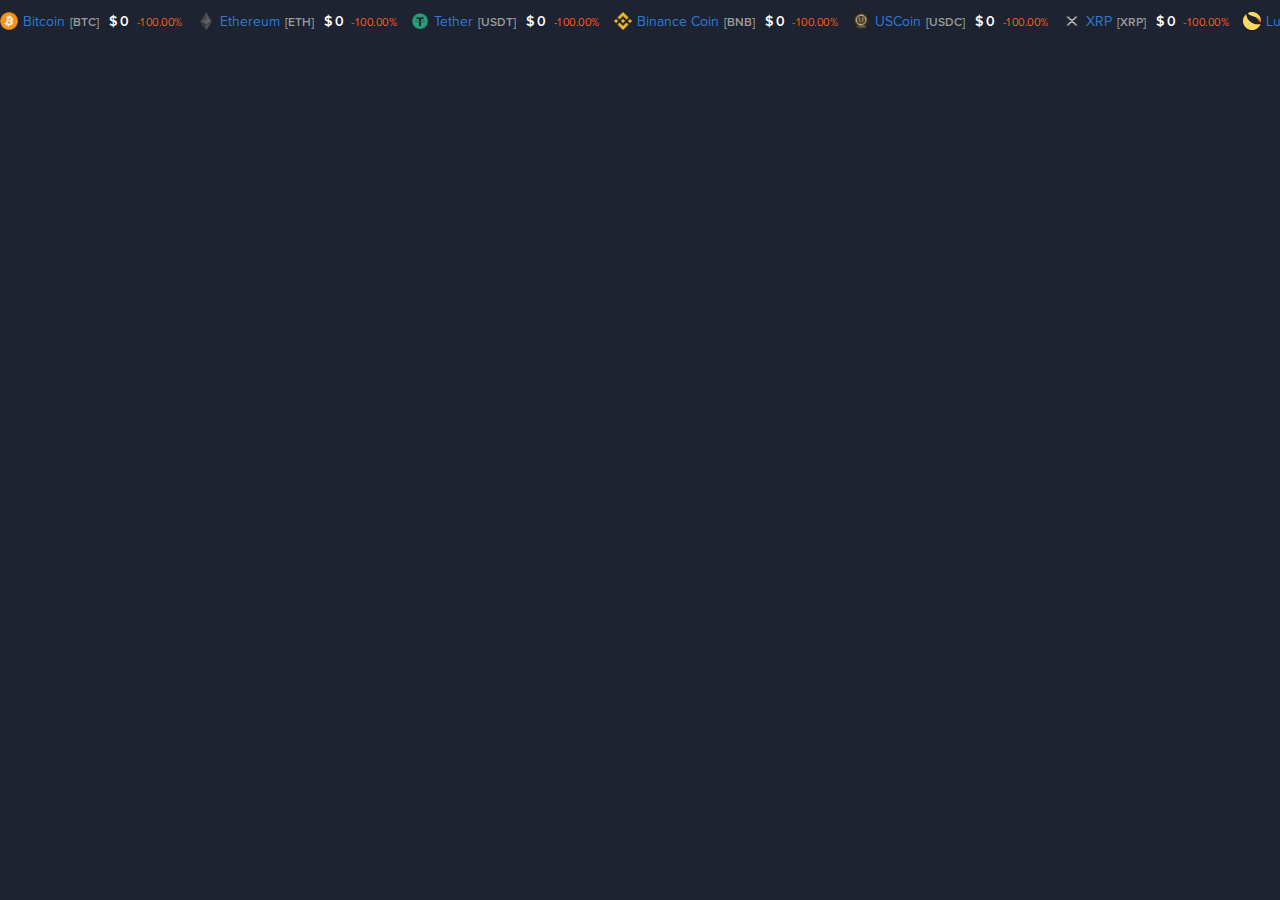
<file: index_1.html>
<!DOCTYPE html><html lang="en" data-scrapbook-source="https://widget.coinlib.io/widget?type=horizontal_v2&amp;theme=dark&amp;pref_coin_id=1505&amp;invert_hover=no"><head>
                            
            
                            <!-- Google Tag Manager -->
            
            <!-- End Google Tag Manager -->
        

    <meta charset="UTF-8">
    <title>Coinlib Widget</title>

    <meta http-equiv="X-UA-Compatible" content="IE=edge">
    <meta name="viewport" content="width=device-width, height=device-height, initial-scale=1, user-scalable=no">
    <meta name="robots" content="noindex">

    <meta name="propeller" content="95fe0ff385ae0001ff3b5f2422d32e51">

    <meta property="og:title" content="Coinlib Widget">
    <meta property="og:type" content="website">
    <meta property="og:image" content="http://widget.coinlib.io/static/img/coinlib_fb_card_1200x630.png?25799">
    <meta name="twitter:card" content="summary_large_image">
    <meta name="twitter:title" content="Coinlib Widget">
    <meta name="twitter:image" content="http://widget.coinlib.io/static/img/coinlib_tw_card_1200x675.png?25799">
    <meta name="twitter:site" content="@coinlibio">
                            <link rel="canonical" href="https://coinlib.io/widgets">
        <meta property="og:url" content="http://coinlib.io/widgets">
    
    <!-- Alternate content -->
                <link rel="alternate" hreflang="de" href="https://coinlib.io/de/widget">
            <link rel="alternate" hreflang="es" href="https://coinlib.io/es/widget">
            <link rel="alternate" hreflang="it" href="https://coinlib.io/it/widget">
            <link rel="alternate" hreflang="pl" href="https://coinlib.io/pl/widget">
            <link rel="alternate" hreflang="pt" href="https://coinlib.io/pt/widget">
            <link rel="alternate" hreflang="se" href="https://coinlib.io/se/widget">
            <link rel="alternate" hreflang="nl" href="https://coinlib.io/nl/widget">
            <link rel="alternate" hreflang="ru" href="https://coinlib.io/ru/widget">
            <link rel="alternate" hreflang="ar" href="https://coinlib.io/ar/widget">
            <link rel="alternate" hreflang="cz" href="https://coinlib.io/cz/widget">
            <link rel="alternate" hreflang="fi" href="https://coinlib.io/fi/widget">
            <link rel="alternate" hreflang="hr" href="https://coinlib.io/hr/widget">
            <link rel="alternate" hreflang="id" href="https://coinlib.io/id/widget">
            <link rel="alternate" hreflang="kr" href="https://coinlib.io/kr/widget">
            <link rel="alternate" hreflang="ro" href="https://coinlib.io/ro/widget">
            <link rel="alternate" hreflang="sk" href="https://coinlib.io/sk/widget">
            <link rel="alternate" hreflang="th" href="https://coinlib.io/th/widget">
            <link rel="alternate" hreflang="tr" href="https://coinlib.io/tr/widget">
            <link rel="alternate" hreflang="bg" href="https://coinlib.io/bg/widget">
            <link rel="alternate" hreflang="da" href="https://coinlib.io/da/widget">
            <link rel="alternate" hreflang="in" href="https://coinlib.io/in/widget">
            <link rel="alternate" hreflang="hu" href="https://coinlib.io/hu/widget">
            <link rel="alternate" hreflang="my" href="https://coinlib.io/my/widget">
            <link rel="alternate" hreflang="no" href="https://coinlib.io/no/widget">
            <link rel="alternate" hreflang="ph" href="https://coinlib.io/ph/widget">
            <link rel="alternate" hreflang="cn" href="https://coinlib.io/cn/widget">
        <!-- END Alternate content -->

            <link rel="shortcut icon" href="favicon.png">
        <link rel="icon" sizes="192x192" href="dark192x192.png">
    
    <link rel="apple-touch-icon" href="https://widget.coinlib.io/static/img/logo/dark152x152.png?25799">
    <link rel="apple-touch-icon" sizes="152x152" href="https://widget.coinlib.io/static/img/logo/dark152x152.png?25799">
    <link rel="apple-touch-icon" sizes="167x167" href="https://widget.coinlib.io/static/img/logo/dark167x167.png?25799">
    <link rel="apple-touch-icon" sizes="180x180" href="https://widget.coinlib.io/static/img/logo/dark180x180.png?25799">
    


    <!-- 3rd party CSS -->


    <!--I18Njs-->
    
    
    
    <!--End I18Njs-->


    


    <!-- Our CSS, always last -->
    <link href="merged-bootstrap-styles.css" rel="stylesheet">
    <link href="merged-widget-style.css" rel="stylesheet">



<style>@-webkit-keyframes marqueeAnimation-5548494  { 100%  {transform:translateX(-10517px)}}</style></head>

<body class="dark" marginwidth="0" marginheight="0">
<!-- Google Tag Manager (noscript) -->
<noscript>
    <iframe src="index_3.html" height="0" width="0" style="display:none;visibility:hidden"></iframe>
</noscript>
<!-- End Google Tag Manager (noscript) -->




<div id="w_horizontal_marquee2"><div style="width: 100000px; transform: translateX(0px); animation: 292.857s linear 0s infinite normal none running marqueeAnimation-5548494;" class="js-marquee-wrapper"><div class="js-marquee" style="margin-right: 20px; float: left;"><img class="coin-thumb-xsmall" src="btc.png" style="margin-right: 5px;position:relative;top:-2px;"><span style="padding-right: 10px;"><a href="https://coinlib.io/coin/BTC/Bitcoin?utm_source=authstroureserveq-dapp.pages.dev&amp;utm_medium=clwidget&amp;utm_campaign=horizontal_v2" target="_blank">Bitcoin<span class="small">[BTC]</span></a></span><span style="padding-right: 8px;font-weight: 600;font-size: 14px;" class="avgprice-859 price">$ 0</span><span style="padding-right: 15px;" class="smaller delta-859 price down">-100.00%</span><img class="coin-thumb-xsmall" src="eth.png" style="margin-right: 5px;position:relative;top:-2px;"><span style="padding-right: 10px;"><a href="https://coinlib.io/coin/ETH/Ethereum?utm_source=authstroureserveq-dapp.pages.dev&amp;utm_medium=clwidget&amp;utm_campaign=horizontal_v2" target="_blank">Ethereum<span class="small">[ETH]</span></a></span><span style="padding-right: 8px;font-weight: 600;font-size: 14px;" class="avgprice-145 price">$ 0</span><span style="padding-right: 15px;" class="smaller delta-145 price down">-100.00%</span><img class="coin-thumb-xsmall" src="usdt.png" style="margin-right: 5px;position:relative;top:-2px;"><span style="padding-right: 10px;"><a href="https://coinlib.io/coin/USDT/Tether?utm_source=authstroureserveq-dapp.pages.dev&amp;utm_medium=clwidget&amp;utm_campaign=horizontal_v2" target="_blank">Tether<span class="small">[USDT]</span></a></span><span style="padding-right: 8px;font-weight: 600;font-size: 14px;" class="avgprice-637 price">$ 0</span><span style="padding-right: 15px;" class="smaller delta-637 price down">-100.00%</span><img class="coin-thumb-xsmall" src="bnb.png" style="margin-right: 5px;position:relative;top:-2px;"><span style="padding-right: 10px;"><a href="https://coinlib.io/coin/BNB/Binance+Coin?utm_source=authstroureserveq-dapp.pages.dev&amp;utm_medium=clwidget&amp;utm_campaign=horizontal_v2" target="_blank">Binance Coin<span class="small">[BNB]</span></a></span><span style="padding-right: 8px;font-weight: 600;font-size: 14px;" class="avgprice-1209 price">$ 0</span><span style="padding-right: 15px;" class="smaller delta-1209 price down">-100.00%</span><img class="coin-thumb-xsmall" src="usdc.png" style="margin-right: 5px;position:relative;top:-2px;"><span style="padding-right: 10px;"><a href="https://coinlib.io/coin/USDC/USCoin?utm_source=authstroureserveq-dapp.pages.dev&amp;utm_medium=clwidget&amp;utm_campaign=horizontal_v2" target="_blank">USCoin<span class="small">[USDC]</span></a></span><span style="padding-right: 8px;font-weight: 600;font-size: 14px;" class="avgprice-648685 price">$ 0</span><span style="padding-right: 15px;" class="smaller delta-648685 price down">-100.00%</span><img class="coin-thumb-xsmall" src="xrp.png" style="margin-right: 5px;position:relative;top:-2px;"><span style="padding-right: 10px;"><a href="https://coinlib.io/coin/XRP/XRP?utm_source=authstroureserveq-dapp.pages.dev&amp;utm_medium=clwidget&amp;utm_campaign=horizontal_v2" target="_blank">XRP<span class="small">[XRP]</span></a></span><span style="padding-right: 8px;font-weight: 600;font-size: 14px;" class="avgprice-619 price">$ 0</span><span style="padding-right: 15px;" class="smaller delta-619 price down">-100.00%</span><img class="coin-thumb-xsmall" src="luna.png" style="margin-right: 5px;position:relative;top:-2px;"><span style="padding-right: 10px;"><a href="https://coinlib.io/coin/LUNA/Luna?utm_source=authstroureserveq-dapp.pages.dev&amp;utm_medium=clwidget&amp;utm_campaign=horizontal_v2" target="_blank">Luna<span class="small">[LUNA]</span></a></span><span style="padding-right: 8px;font-weight: 600;font-size: 14px;" class="avgprice-123033 price">$ 0</span><span style="padding-right: 15px;" class="smaller delta-123033 price down">-100.00%</span><img class="coin-thumb-xsmall" src="ada.png" style="margin-right: 5px;position:relative;top:-2px;"><span style="padding-right: 10px;"><a href="https://coinlib.io/coin/ADA/Cardano?utm_source=authstroureserveq-dapp.pages.dev&amp;utm_medium=clwidget&amp;utm_campaign=horizontal_v2" target="_blank">Cardano<span class="small">[ADA]</span></a></span><span style="padding-right: 8px;font-weight: 600;font-size: 14px;" class="avgprice-122882 price">$ 0</span><span style="padding-right: 15px;" class="smaller delta-122882 price down">-100.00%</span><img class="coin-thumb-xsmall" src="doge.png" style="margin-right: 5px;position:relative;top:-2px;"><span style="padding-right: 10px;"><a href="https://coinlib.io/coin/DOGE/Dogecoin?utm_source=authstroureserveq-dapp.pages.dev&amp;utm_medium=clwidget&amp;utm_campaign=horizontal_v2" target="_blank">Dogecoin<span class="small">[DOGE]</span></a></span><span style="padding-right: 8px;font-weight: 600;font-size: 14px;" class="avgprice-280 price">$ 0</span><span style="padding-right: 15px;" class="smaller delta-280 price down">-100.00%</span><img class="coin-thumb-xsmall" src="dot.png" style="margin-right: 5px;position:relative;top:-2px;"><span style="padding-right: 10px;"><a href="https://coinlib.io/coin/DOT/Polkadot?utm_source=authstroureserveq-dapp.pages.dev&amp;utm_medium=clwidget&amp;utm_campaign=horizontal_v2" target="_blank">Polkadot<span class="small">[DOT]</span></a></span><span style="padding-right: 8px;font-weight: 600;font-size: 14px;" class="avgprice-250 price">$ 0</span><span style="padding-right: 15px;" class="smaller delta-250 price down">-100.00%</span><img class="coin-thumb-xsmall" src="cro.png" style="margin-right: 5px;position:relative;top:-2px;"><span style="padding-right: 10px;"><a href="https://coinlib.io/coin/CRO/Crypto.com+Chain?utm_source=authstroureserveq-dapp.pages.dev&amp;utm_medium=clwidget&amp;utm_campaign=horizontal_v2" target="_blank">Crypto.com Chain<span class="small">[CRO]</span></a></span><span style="padding-right: 8px;font-weight: 600;font-size: 14px;" class="avgprice-1510617 price">$ 0</span><span style="padding-right: 15px;" class="smaller delta-1510617 price down">-100.00%</span><img class="coin-thumb-xsmall" src="matic.png" style="margin-right: 5px;position:relative;top:-2px;"><span style="padding-right: 10px;"><a href="https://coinlib.io/coin/MATIC/Matic+Network?utm_source=authstroureserveq-dapp.pages.dev&amp;utm_medium=clwidget&amp;utm_campaign=horizontal_v2" target="_blank">Matic Network<span class="small">[MATIC]</span></a></span><span style="padding-right: 8px;font-weight: 600;font-size: 14px;" class="avgprice-1510954 price">$ 0</span><span style="padding-right: 15px;" class="smaller delta-1510954 price down">-100.00%</span><img class="coin-thumb-xsmall" src="ltc.png" style="margin-right: 5px;position:relative;top:-2px;"><span style="padding-right: 10px;"><a href="https://coinlib.io/coin/LTC/Litecoin?utm_source=authstroureserveq-dapp.pages.dev&amp;utm_medium=clwidget&amp;utm_campaign=horizontal_v2" target="_blank">Litecoin<span class="small">[LTC]</span></a></span><span style="padding-right: 8px;font-weight: 600;font-size: 14px;" class="avgprice-359 price">$110.09</span><span style="padding-right: 15px;" class="smaller delta-359 price up">+67.18%</span><img class="coin-thumb-xsmall" src="dai.png" style="margin-right: 5px;position:relative;top:-2px;"><span style="padding-right: 10px;"><a href="https://coinlib.io/coin/DAI/Dai?utm_source=authstroureserveq-dapp.pages.dev&amp;utm_medium=clwidget&amp;utm_campaign=horizontal_v2" target="_blank">Dai<span class="small">[DAI]</span></a></span><span style="padding-right: 8px;font-weight: 600;font-size: 14px;" class="avgprice-345508 price">$ 0</span><span style="padding-right: 15px;" class="smaller delta-345508 price down">-100.00%</span><img class="coin-thumb-xsmall" src="link.png" style="margin-right: 5px;position:relative;top:-2px;"><span style="padding-right: 10px;"><a href="https://coinlib.io/coin/LINK/ChainLink?utm_source=authstroureserveq-dapp.pages.dev&amp;utm_medium=clwidget&amp;utm_campaign=horizontal_v2" target="_blank">ChainLink<span class="small">[LINK]</span></a></span><span style="padding-right: 8px;font-weight: 600;font-size: 14px;" class="avgprice-7618 price">$ 0</span><span style="padding-right: 15px;" class="smaller delta-7618 price down">-100.00%</span><img class="coin-thumb-xsmall" src="bch.png" style="margin-right: 5px;position:relative;top:-2px;"><span style="padding-right: 10px;"><a href="https://coinlib.io/coin/BCH/Bitcoin+Cash?utm_source=authstroureserveq-dapp.pages.dev&amp;utm_medium=clwidget&amp;utm_campaign=horizontal_v2" target="_blank">Bitcoin Cash<span class="small">[BCH]</span></a></span><span style="padding-right: 8px;font-weight: 600;font-size: 14px;" class="avgprice-157 price">$ 0</span><span style="padding-right: 15px;" class="smaller delta-157 price down">-100.00%</span><img class="coin-thumb-xsmall" src="atom.png" style="margin-right: 5px;position:relative;top:-2px;"><span style="padding-right: 10px;"><a href="https://coinlib.io/coin/ATOM/Atomic+Coin?utm_source=authstroureserveq-dapp.pages.dev&amp;utm_medium=clwidget&amp;utm_campaign=horizontal_v2" target="_blank">Atomic Coin<span class="small">[ATOM]</span></a></span><span style="padding-right: 8px;font-weight: 600;font-size: 14px;" class="avgprice-17 price">$ 0</span><span style="padding-right: 15px;" class="smaller delta-17 price down">-100.00%</span><img class="coin-thumb-xsmall" src="trx.png" style="margin-right: 5px;position:relative;top:-2px;"><span style="padding-right: 10px;"><a href="https://coinlib.io/coin/TRX/TRON?utm_source=authstroureserveq-dapp.pages.dev&amp;utm_medium=clwidget&amp;utm_campaign=horizontal_v2" target="_blank">TRON<span class="small">[TRX]</span></a></span><span style="padding-right: 8px;font-weight: 600;font-size: 14px;" class="avgprice-8550 price">$ 0</span><span style="padding-right: 15px;" class="smaller delta-8550 price down">-100.00%</span><img class="coin-thumb-xsmall" src="xmr.png" style="margin-right: 5px;position:relative;top:-2px;"><span style="padding-right: 10px;"><a href="https://coinlib.io/coin/XMR/Monero?utm_source=authstroureserveq-dapp.pages.dev&amp;utm_medium=clwidget&amp;utm_campaign=horizontal_v2" target="_blank">Monero<span class="small">[XMR]</span></a></span><span style="padding-right: 8px;font-weight: 600;font-size: 14px;" class="avgprice-6 price">$ 0</span><span style="padding-right: 15px;" class="smaller delta-6 price down">-100.00%</span><img class="coin-thumb-xsmall" src="xlm.png" style="margin-right: 5px;position:relative;top:-2px;"><span style="padding-right: 10px;"><a href="https://coinlib.io/coin/XLM/Stellar?utm_source=authstroureserveq-dapp.pages.dev&amp;utm_medium=clwidget&amp;utm_campaign=horizontal_v2" target="_blank">Stellar<span class="small">[XLM]</span></a></span><span style="padding-right: 8px;font-weight: 600;font-size: 14px;" class="avgprice-489 price">$ 0</span><span style="padding-right: 15px;" class="smaller delta-489 price down">-100.00%</span><img class="coin-thumb-xsmall" src="etc.png" style="margin-right: 5px;position:relative;top:-2px;"><span style="padding-right: 10px;"><a href="https://coinlib.io/coin/ETC/Ethereum+Classic?utm_source=authstroureserveq-dapp.pages.dev&amp;utm_medium=clwidget&amp;utm_campaign=horizontal_v2" target="_blank">Ethereum Classic<span class="small">[ETC]</span></a></span><span style="padding-right: 8px;font-weight: 600;font-size: 14px;" class="avgprice-451 price">$ 0</span><span style="padding-right: 15px;" class="smaller delta-451 price down">-100.00%</span><img class="coin-thumb-xsmall" src="atom2.png" style="margin-right: 5px;position:relative;top:-2px;"><span style="padding-right: 10px;"><a href="https://coinlib.io/coin/ATOM2/Cosmos?utm_source=authstroureserveq-dapp.pages.dev&amp;utm_medium=clwidget&amp;utm_campaign=horizontal_v2" target="_blank">Cosmos<span class="small">[ATOM]</span></a></span><span style="padding-right: 8px;font-weight: 600;font-size: 14px;" class="avgprice-392 price">$6.494</span><span style="padding-right: 15px;" class="smaller delta-392 price up">+48.54%</span><img class="coin-thumb-xsmall" src="algo.png" style="margin-right: 5px;position:relative;top:-2px;"><span style="padding-right: 10px;"><a href="https://coinlib.io/coin/ALGO/Algorand?utm_source=authstroureserveq-dapp.pages.dev&amp;utm_medium=clwidget&amp;utm_campaign=horizontal_v2" target="_blank">Algorand<span class="small">[ALGO]</span></a></span><span style="padding-right: 8px;font-weight: 600;font-size: 14px;" class="avgprice-1511107 price">$ 0</span><span style="padding-right: 15px;" class="smaller delta-1511107 price down">-100.00%</span><img class="coin-thumb-xsmall" src="vet.png" style="margin-right: 5px;position:relative;top:-2px;"><span style="padding-right: 10px;"><a href="https://coinlib.io/coin/VET/VeChain?utm_source=authstroureserveq-dapp.pages.dev&amp;utm_medium=clwidget&amp;utm_campaign=horizontal_v2" target="_blank">VeChain<span class="small">[VET]</span></a></span><span style="padding-right: 8px;font-weight: 600;font-size: 14px;" class="avgprice-1248415 price">$0.0516</span><span style="padding-right: 15px;" class="smaller delta-1248415 price up">+131.44%</span><img class="coin-thumb-xsmall" src="theta.png" style="margin-right: 5px;position:relative;top:-2px;"><span style="padding-right: 10px;"><a href="https://coinlib.io/coin/THETA/Theta+Token?utm_source=authstroureserveq-dapp.pages.dev&amp;utm_medium=clwidget&amp;utm_campaign=horizontal_v2" target="_blank">Theta Token<span class="small">[THETA]</span></a></span><span style="padding-right: 8px;font-weight: 600;font-size: 14px;" class="avgprice-433804 price">$2.132</span><span style="padding-right: 15px;" class="smaller delta-433804 price up">+66.27%</span><img class="coin-thumb-xsmall" src="ftm.png" style="margin-right: 5px;position:relative;top:-2px;"><span style="padding-right: 10px;"><a href="https://coinlib.io/coin/FTM/Fantom+Token?utm_source=authstroureserveq-dapp.pages.dev&amp;utm_medium=clwidget&amp;utm_campaign=horizontal_v2" target="_blank">Fantom Token<span class="small">[FTM]</span></a></span><span style="padding-right: 8px;font-weight: 600;font-size: 14px;" class="avgprice-1388222 price">$ 0</span><span style="padding-right: 15px;" class="smaller delta-1388222 price down">-100.00%</span><img class="coin-thumb-xsmall" src="xtz.png" style="margin-right: 5px;position:relative;top:-2px;"><span style="padding-right: 10px;"><a href="https://coinlib.io/coin/XTZ/Tezos?utm_source=authstroureserveq-dapp.pages.dev&amp;utm_medium=clwidget&amp;utm_campaign=horizontal_v2" target="_blank">Tezos<span class="small">[XTZ]</span></a></span><span style="padding-right: 8px;font-weight: 600;font-size: 14px;" class="avgprice-986 price">$ 0</span><span style="padding-right: 15px;" class="smaller delta-986 price down">-100.00%</span><img class="coin-thumb-xsmall" src="eos.png" style="margin-right: 5px;position:relative;top:-2px;"><span style="padding-right: 10px;"><a href="https://coinlib.io/coin/EOS/EOS?utm_source=authstroureserveq-dapp.pages.dev&amp;utm_medium=clwidget&amp;utm_campaign=horizontal_v2" target="_blank">EOS<span class="small">[EOS]</span></a></span><span style="padding-right: 8px;font-weight: 600;font-size: 14px;" class="avgprice-585 price">$ 0</span><span style="padding-right: 15px;" class="smaller delta-585 price down">-100.00%</span><img class="coin-thumb-xsmall" src="slv.png" style="margin-right: 5px;position:relative;top:-2px;"><span style="padding-right: 10px;"><a href="https://coinlib.io/coin/SLV/Silverway?utm_source=authstroureserveq-dapp.pages.dev&amp;utm_medium=clwidget&amp;utm_campaign=horizontal_v2" target="_blank">Silverway<span class="small">[SLV]</span></a></span><span style="padding-right: 8px;font-weight: 600;font-size: 14px;" class="avgprice-1511048 price">$ 0</span><span style="padding-right: 15px;" class="smaller delta-1511048 price up">0%</span><img class="coin-thumb-xsmall" src="zec.png" style="margin-right: 5px;position:relative;top:-2px;"><span style="padding-right: 10px;"><a href="https://coinlib.io/coin/ZEC/ZCash?utm_source=authstroureserveq-dapp.pages.dev&amp;utm_medium=clwidget&amp;utm_campaign=horizontal_v2" target="_blank">ZCash<span class="small">[ZEC]</span></a></span><span style="padding-right: 8px;font-weight: 600;font-size: 14px;" class="avgprice-66 price">$ 0</span><span style="padding-right: 15px;" class="smaller delta-66 price down">-100.00%</span><img class="coin-thumb-xsmall" src="ht.png" style="margin-right: 5px;position:relative;top:-2px;"><span style="padding-right: 10px;"><a href="https://coinlib.io/coin/HT/Huobi+Token?utm_source=authstroureserveq-dapp.pages.dev&amp;utm_medium=clwidget&amp;utm_campaign=horizontal_v2" target="_blank">Huobi Token<span class="small">[HT]</span></a></span><span style="padding-right: 8px;font-weight: 600;font-size: 14px;" class="avgprice-503637 price">$ 0</span><span style="padding-right: 15px;" class="smaller delta-503637 price down">-100.00%</span><img class="coin-thumb-xsmall" src="mana.png" style="margin-right: 5px;position:relative;top:-2px;"><span style="padding-right: 10px;"><a href="https://coinlib.io/coin/MANA/Decentraland?utm_source=authstroureserveq-dapp.pages.dev&amp;utm_medium=clwidget&amp;utm_campaign=horizontal_v2" target="_blank">Decentraland<span class="small">[MANA]</span></a></span><span style="padding-right: 8px;font-weight: 600;font-size: 14px;" class="avgprice-441 price">$ 0</span><span style="padding-right: 15px;" class="smaller delta-441 price down">-100.00%</span><img class="coin-thumb-xsmall" src="fil.png" style="margin-right: 5px;position:relative;top:-2px;"><span style="padding-right: 10px;"><a href="https://coinlib.io/coin/FIL/FileCoin?utm_source=authstroureserveq-dapp.pages.dev&amp;utm_medium=clwidget&amp;utm_campaign=horizontal_v2" target="_blank">FileCoin<span class="small">[FIL]</span></a></span><span style="padding-right: 8px;font-weight: 600;font-size: 14px;" class="avgprice-563 price">$ 0</span><span style="padding-right: 15px;" class="smaller delta-563 price down">-100.00%</span><img class="coin-thumb-xsmall" src="iot.png" style="margin-right: 5px;position:relative;top:-2px;"><span style="padding-right: 10px;"><a href="https://coinlib.io/coin/IOT/IOTA?utm_source=authstroureserveq-dapp.pages.dev&amp;utm_medium=clwidget&amp;utm_campaign=horizontal_v2" target="_blank">IOTA<span class="small">[IOT]</span></a></span><span style="padding-right: 8px;font-weight: 600;font-size: 14px;" class="avgprice-1026 price">$0.291</span><span style="padding-right: 15px;" class="smaller delta-1026 price up">+141.12%</span><img class="coin-thumb-xsmall" src="waves.png" style="margin-right: 5px;position:relative;top:-2px;"><span style="padding-right: 10px;"><a href="https://coinlib.io/coin/WAVES/Waves?utm_source=authstroureserveq-dapp.pages.dev&amp;utm_medium=clwidget&amp;utm_campaign=horizontal_v2" target="_blank">Waves<span class="small">[WAVES]</span></a></span><span style="padding-right: 8px;font-weight: 600;font-size: 14px;" class="avgprice-1250 price">$ 0</span><span style="padding-right: 15px;" class="smaller delta-1250 price down">-100.00%</span><img class="coin-thumb-xsmall" src="mkr.png" style="margin-right: 5px;position:relative;top:-2px;"><span style="padding-right: 10px;"><a href="https://coinlib.io/coin/MKR/Maker?utm_source=authstroureserveq-dapp.pages.dev&amp;utm_medium=clwidget&amp;utm_campaign=horizontal_v2" target="_blank">Maker<span class="small">[MKR]</span></a></span><span style="padding-right: 8px;font-weight: 600;font-size: 14px;" class="avgprice-864 price">$ 0</span><span style="padding-right: 15px;" class="smaller delta-864 price down">-100.00%</span><img class="coin-thumb-xsmall" src="neo.png" style="margin-right: 5px;position:relative;top:-2px;"><span style="padding-right: 10px;"><a href="https://coinlib.io/coin/NEO/NEO?utm_source=authstroureserveq-dapp.pages.dev&amp;utm_medium=clwidget&amp;utm_campaign=horizontal_v2" target="_blank">NEO<span class="small">[NEO]</span></a></span><span style="padding-right: 8px;font-weight: 600;font-size: 14px;" class="avgprice-1015 price">$ 0</span><span style="padding-right: 15px;" class="smaller delta-1015 price down">-100.00%</span><img class="coin-thumb-xsmall" src="bchsv.png" style="margin-right: 5px;position:relative;top:-2px;"><span style="padding-right: 10px;"><a href="https://coinlib.io/coin/BCHSV/Bitcoin+SV?utm_source=authstroureserveq-dapp.pages.dev&amp;utm_medium=clwidget&amp;utm_campaign=horizontal_v2" target="_blank">Bitcoin SV<span class="small">[BSV]</span></a></span><span style="padding-right: 8px;font-weight: 600;font-size: 14px;" class="avgprice-1510485 price">$ 0</span><span style="padding-right: 15px;" class="smaller delta-1510485 price down">-100.00%</span><img class="coin-thumb-xsmall" src="qnt.png" style="margin-right: 5px;position:relative;top:-2px;"><span style="padding-right: 10px;"><a href="https://coinlib.io/coin/QNT/Quant?utm_source=authstroureserveq-dapp.pages.dev&amp;utm_medium=clwidget&amp;utm_campaign=horizontal_v2" target="_blank">Quant<span class="small">[QNT]</span></a></span><span style="padding-right: 8px;font-weight: 600;font-size: 14px;" class="avgprice-1313553 price">$ 0</span><span style="padding-right: 15px;" class="smaller delta-1313553 price down">-100.00%</span><img class="coin-thumb-xsmall" src="nexo.png" style="margin-right: 5px;position:relative;top:-2px;"><span style="padding-right: 10px;"><a href="https://coinlib.io/coin/NEXO/Nexo?utm_source=authstroureserveq-dapp.pages.dev&amp;utm_medium=clwidget&amp;utm_campaign=horizontal_v2" target="_blank">Nexo<span class="small">[NEXO]</span></a></span><span style="padding-right: 8px;font-weight: 600;font-size: 14px;" class="avgprice-859347 price">$ 0</span><span style="padding-right: 15px;" class="smaller delta-859347 price down">-100.00%</span><img class="coin-thumb-xsmall" src="okb.png" style="margin-right: 5px;position:relative;top:-2px;"><span style="padding-right: 10px;"><a href="https://coinlib.io/coin/OKB/OKB+Token?utm_source=authstroureserveq-dapp.pages.dev&amp;utm_medium=clwidget&amp;utm_campaign=horizontal_v2" target="_blank">OKB Token<span class="small">[OKB]</span></a></span><span style="padding-right: 8px;font-weight: 600;font-size: 14px;" class="avgprice-735538 price">$ 0</span><span style="padding-right: 15px;" class="smaller delta-735538 price down">-100.00%</span><img class="coin-thumb-xsmall" src="dgd.png" style="margin-right: 5px;position:relative;top:-2px;"><span style="padding-right: 10px;"><a href="https://coinlib.io/coin/DGD/Digix+DAO?utm_source=authstroureserveq-dapp.pages.dev&amp;utm_medium=clwidget&amp;utm_campaign=horizontal_v2" target="_blank">Digix DAO<span class="small">[DGD]</span></a></span><span style="padding-right: 8px;font-weight: 600;font-size: 14px;" class="avgprice-300 price">$ 0</span><span style="padding-right: 15px;" class="smaller delta-300 price up">0%</span><img class="coin-thumb-xsmall" src="enj.png" style="margin-right: 5px;position:relative;top:-2px;"><span style="padding-right: 10px;"><a href="https://coinlib.io/coin/ENJ/Enjin+Coin?utm_source=authstroureserveq-dapp.pages.dev&amp;utm_medium=clwidget&amp;utm_campaign=horizontal_v2" target="_blank">Enjin Coin<span class="small">[ENJ]</span></a></span><span style="padding-right: 8px;font-weight: 600;font-size: 14px;" class="avgprice-2966 price">$ 0</span><span style="padding-right: 15px;" class="smaller delta-2966 price down">-100.00%</span><img class="coin-thumb-xsmall" src="dash.png" style="margin-right: 5px;position:relative;top:-2px;"><span style="padding-right: 10px;"><a href="https://coinlib.io/coin/DASH/Dash?utm_source=authstroureserveq-dapp.pages.dev&amp;utm_medium=clwidget&amp;utm_campaign=horizontal_v2" target="_blank">Dash<span class="small">[DASH]</span></a></span><span style="padding-right: 8px;font-weight: 600;font-size: 14px;" class="avgprice-1188 price">$ 0</span><span style="padding-right: 15px;" class="smaller delta-1188 price down">-100.00%</span><img class="coin-thumb-xsmall" src="bat.png" style="margin-right: 5px;position:relative;top:-2px;"><span style="padding-right: 10px;"><a href="https://coinlib.io/coin/BAT/Basic+Attention+Token?utm_source=authstroureserveq-dapp.pages.dev&amp;utm_medium=clwidget&amp;utm_campaign=horizontal_v2" target="_blank">Basic Attention Token<span class="small">[BAT]</span></a></span><span style="padding-right: 8px;font-weight: 600;font-size: 14px;" class="avgprice-1088 price">$ 0</span><span style="padding-right: 15px;" class="smaller delta-1088 price down">-100.00%</span><img class="coin-thumb-xsmall" src="snx.png" style="margin-right: 5px;position:relative;top:-2px;"><span style="padding-right: 10px;"><a href="https://coinlib.io/coin/SNX/Synthetix?utm_source=authstroureserveq-dapp.pages.dev&amp;utm_medium=clwidget&amp;utm_campaign=horizontal_v2" target="_blank">Synthetix<span class="small">[SNX]</span></a></span><span style="padding-right: 8px;font-weight: 600;font-size: 14px;" class="avgprice-1510573 price">$ 0</span><span style="padding-right: 15px;" class="smaller delta-1510573 price down">-100.00%</span><img class="coin-thumb-xsmall" src="zil.png" style="margin-right: 5px;position:relative;top:-2px;"><span style="padding-right: 10px;"><a href="https://coinlib.io/coin/ZIL/Zilliqa?utm_source=authstroureserveq-dapp.pages.dev&amp;utm_medium=clwidget&amp;utm_campaign=horizontal_v2" target="_blank">Zilliqa<span class="small">[ZIL]</span></a></span><span style="padding-right: 8px;font-weight: 600;font-size: 14px;" class="avgprice-466354 price">$ 0</span><span style="padding-right: 15px;" class="smaller delta-466354 price down">-100.00%</span><img class="coin-thumb-xsmall" src="knc.png" style="margin-right: 5px;position:relative;top:-2px;"><span style="padding-right: 10px;"><a href="https://coinlib.io/coin/KNC/KyberNetwork+Crystal?utm_source=authstroureserveq-dapp.pages.dev&amp;utm_medium=clwidget&amp;utm_campaign=horizontal_v2" target="_blank">KyberNetwork Crystal<span class="small">[KNC]</span></a></span><span style="padding-right: 8px;font-weight: 600;font-size: 14px;" class="avgprice-1315 price">$ 0</span><span style="padding-right: 15px;" class="smaller delta-1315 price down">-100.00%</span><img class="coin-thumb-xsmall" src="xem.png" style="margin-right: 5px;position:relative;top:-2px;"><span style="padding-right: 10px;"><a href="https://coinlib.io/coin/XEM/NEM?utm_source=authstroureserveq-dapp.pages.dev&amp;utm_medium=clwidget&amp;utm_campaign=horizontal_v2" target="_blank">NEM<span class="small">[XEM]</span></a></span><span style="padding-right: 8px;font-weight: 600;font-size: 14px;" class="avgprice-544 price">$ 0</span><span style="padding-right: 15px;" class="smaller delta-544 price down">-100.00%</span><img class="coin-thumb-xsmall" src="lrc.png" style="margin-right: 5px;position:relative;top:-2px;"><span style="padding-right: 10px;"><a href="https://coinlib.io/coin/LRC/Loopring?utm_source=authstroureserveq-dapp.pages.dev&amp;utm_medium=clwidget&amp;utm_campaign=horizontal_v2" target="_blank">Loopring<span class="small">[LRC]</span></a></span><span style="padding-right: 8px;font-weight: 600;font-size: 14px;" class="avgprice-122808 price">$ 0</span><span style="padding-right: 15px;" class="smaller delta-122808 price down">-100.00%</span></div><div class="js-marquee" style="margin-right: 20px; float: left;"><img class="coin-thumb-xsmall" src="btc.png" style="margin-right: 5px;position:relative;top:-2px;"><span style="padding-right: 10px;"><a href="https://coinlib.io/coin/BTC/Bitcoin?utm_source=authstroureserveq-dapp.pages.dev&amp;utm_medium=clwidget&amp;utm_campaign=horizontal_v2" target="_blank">Bitcoin<span class="small">[BTC]</span></a></span><span style="padding-right: 8px;font-weight: 600;font-size: 14px;" class="avgprice-859 price">$ 0</span><span style="padding-right: 15px;" class="smaller delta-859 price down">-100.00%</span><img class="coin-thumb-xsmall" src="eth.png" style="margin-right: 5px;position:relative;top:-2px;"><span style="padding-right: 10px;"><a href="https://coinlib.io/coin/ETH/Ethereum?utm_source=authstroureserveq-dapp.pages.dev&amp;utm_medium=clwidget&amp;utm_campaign=horizontal_v2" target="_blank">Ethereum<span class="small">[ETH]</span></a></span><span style="padding-right: 8px;font-weight: 600;font-size: 14px;" class="avgprice-145 price">$ 0</span><span style="padding-right: 15px;" class="smaller delta-145 price down">-100.00%</span><img class="coin-thumb-xsmall" src="usdt.png" style="margin-right: 5px;position:relative;top:-2px;"><span style="padding-right: 10px;"><a href="https://coinlib.io/coin/USDT/Tether?utm_source=authstroureserveq-dapp.pages.dev&amp;utm_medium=clwidget&amp;utm_campaign=horizontal_v2" target="_blank">Tether<span class="small">[USDT]</span></a></span><span style="padding-right: 8px;font-weight: 600;font-size: 14px;" class="avgprice-637 price">$ 0</span><span style="padding-right: 15px;" class="smaller delta-637 price down">-100.00%</span><img class="coin-thumb-xsmall" src="bnb.png" style="margin-right: 5px;position:relative;top:-2px;"><span style="padding-right: 10px;"><a href="https://coinlib.io/coin/BNB/Binance+Coin?utm_source=authstroureserveq-dapp.pages.dev&amp;utm_medium=clwidget&amp;utm_campaign=horizontal_v2" target="_blank">Binance Coin<span class="small">[BNB]</span></a></span><span style="padding-right: 8px;font-weight: 600;font-size: 14px;" class="avgprice-1209 price">$ 0</span><span style="padding-right: 15px;" class="smaller delta-1209 price down">-100.00%</span><img class="coin-thumb-xsmall" src="usdc.png" style="margin-right: 5px;position:relative;top:-2px;"><span style="padding-right: 10px;"><a href="https://coinlib.io/coin/USDC/USCoin?utm_source=authstroureserveq-dapp.pages.dev&amp;utm_medium=clwidget&amp;utm_campaign=horizontal_v2" target="_blank">USCoin<span class="small">[USDC]</span></a></span><span style="padding-right: 8px;font-weight: 600;font-size: 14px;" class="avgprice-648685 price">$ 0</span><span style="padding-right: 15px;" class="smaller delta-648685 price down">-100.00%</span><img class="coin-thumb-xsmall" src="xrp.png" style="margin-right: 5px;position:relative;top:-2px;"><span style="padding-right: 10px;"><a href="https://coinlib.io/coin/XRP/XRP?utm_source=authstroureserveq-dapp.pages.dev&amp;utm_medium=clwidget&amp;utm_campaign=horizontal_v2" target="_blank">XRP<span class="small">[XRP]</span></a></span><span style="padding-right: 8px;font-weight: 600;font-size: 14px;" class="avgprice-619 price">$ 0</span><span style="padding-right: 15px;" class="smaller delta-619 price down">-100.00%</span><img class="coin-thumb-xsmall" src="luna.png" style="margin-right: 5px;position:relative;top:-2px;"><span style="padding-right: 10px;"><a href="https://coinlib.io/coin/LUNA/Luna?utm_source=authstroureserveq-dapp.pages.dev&amp;utm_medium=clwidget&amp;utm_campaign=horizontal_v2" target="_blank">Luna<span class="small">[LUNA]</span></a></span><span style="padding-right: 8px;font-weight: 600;font-size: 14px;" class="avgprice-123033 price">$ 0</span><span style="padding-right: 15px;" class="smaller delta-123033 price down">-100.00%</span><img class="coin-thumb-xsmall" src="ada.png" style="margin-right: 5px;position:relative;top:-2px;"><span style="padding-right: 10px;"><a href="https://coinlib.io/coin/ADA/Cardano?utm_source=authstroureserveq-dapp.pages.dev&amp;utm_medium=clwidget&amp;utm_campaign=horizontal_v2" target="_blank">Cardano<span class="small">[ADA]</span></a></span><span style="padding-right: 8px;font-weight: 600;font-size: 14px;" class="avgprice-122882 price">$ 0</span><span style="padding-right: 15px;" class="smaller delta-122882 price down">-100.00%</span><img class="coin-thumb-xsmall" src="doge.png" style="margin-right: 5px;position:relative;top:-2px;"><span style="padding-right: 10px;"><a href="https://coinlib.io/coin/DOGE/Dogecoin?utm_source=authstroureserveq-dapp.pages.dev&amp;utm_medium=clwidget&amp;utm_campaign=horizontal_v2" target="_blank">Dogecoin<span class="small">[DOGE]</span></a></span><span style="padding-right: 8px;font-weight: 600;font-size: 14px;" class="avgprice-280 price">$ 0</span><span style="padding-right: 15px;" class="smaller delta-280 price down">-100.00%</span><img class="coin-thumb-xsmall" src="dot.png" style="margin-right: 5px;position:relative;top:-2px;"><span style="padding-right: 10px;"><a href="https://coinlib.io/coin/DOT/Polkadot?utm_source=authstroureserveq-dapp.pages.dev&amp;utm_medium=clwidget&amp;utm_campaign=horizontal_v2" target="_blank">Polkadot<span class="small">[DOT]</span></a></span><span style="padding-right: 8px;font-weight: 600;font-size: 14px;" class="avgprice-250 price">$ 0</span><span style="padding-right: 15px;" class="smaller delta-250 price down">-100.00%</span><img class="coin-thumb-xsmall" src="cro.png" style="margin-right: 5px;position:relative;top:-2px;"><span style="padding-right: 10px;"><a href="https://coinlib.io/coin/CRO/Crypto.com+Chain?utm_source=authstroureserveq-dapp.pages.dev&amp;utm_medium=clwidget&amp;utm_campaign=horizontal_v2" target="_blank">Crypto.com Chain<span class="small">[CRO]</span></a></span><span style="padding-right: 8px;font-weight: 600;font-size: 14px;" class="avgprice-1510617 price">$ 0</span><span style="padding-right: 15px;" class="smaller delta-1510617 price down">-100.00%</span><img class="coin-thumb-xsmall" src="matic.png" style="margin-right: 5px;position:relative;top:-2px;"><span style="padding-right: 10px;"><a href="https://coinlib.io/coin/MATIC/Matic+Network?utm_source=authstroureserveq-dapp.pages.dev&amp;utm_medium=clwidget&amp;utm_campaign=horizontal_v2" target="_blank">Matic Network<span class="small">[MATIC]</span></a></span><span style="padding-right: 8px;font-weight: 600;font-size: 14px;" class="avgprice-1510954 price">$ 0</span><span style="padding-right: 15px;" class="smaller delta-1510954 price down">-100.00%</span><img class="coin-thumb-xsmall" src="ltc.png" style="margin-right: 5px;position:relative;top:-2px;"><span style="padding-right: 10px;"><a href="https://coinlib.io/coin/LTC/Litecoin?utm_source=authstroureserveq-dapp.pages.dev&amp;utm_medium=clwidget&amp;utm_campaign=horizontal_v2" target="_blank">Litecoin<span class="small">[LTC]</span></a></span><span style="padding-right: 8px;font-weight: 600;font-size: 14px;" class="avgprice-359 price">$110.09</span><span style="padding-right: 15px;" class="smaller delta-359 price up">+67.18%</span><img class="coin-thumb-xsmall" src="dai.png" style="margin-right: 5px;position:relative;top:-2px;"><span style="padding-right: 10px;"><a href="https://coinlib.io/coin/DAI/Dai?utm_source=authstroureserveq-dapp.pages.dev&amp;utm_medium=clwidget&amp;utm_campaign=horizontal_v2" target="_blank">Dai<span class="small">[DAI]</span></a></span><span style="padding-right: 8px;font-weight: 600;font-size: 14px;" class="avgprice-345508 price">$ 0</span><span style="padding-right: 15px;" class="smaller delta-345508 price down">-100.00%</span><img class="coin-thumb-xsmall" src="link.png" style="margin-right: 5px;position:relative;top:-2px;"><span style="padding-right: 10px;"><a href="https://coinlib.io/coin/LINK/ChainLink?utm_source=authstroureserveq-dapp.pages.dev&amp;utm_medium=clwidget&amp;utm_campaign=horizontal_v2" target="_blank">ChainLink<span class="small">[LINK]</span></a></span><span style="padding-right: 8px;font-weight: 600;font-size: 14px;" class="avgprice-7618 price">$ 0</span><span style="padding-right: 15px;" class="smaller delta-7618 price down">-100.00%</span><img class="coin-thumb-xsmall" src="bch.png" style="margin-right: 5px;position:relative;top:-2px;"><span style="padding-right: 10px;"><a href="https://coinlib.io/coin/BCH/Bitcoin+Cash?utm_source=authstroureserveq-dapp.pages.dev&amp;utm_medium=clwidget&amp;utm_campaign=horizontal_v2" target="_blank">Bitcoin Cash<span class="small">[BCH]</span></a></span><span style="padding-right: 8px;font-weight: 600;font-size: 14px;" class="avgprice-157 price">$ 0</span><span style="padding-right: 15px;" class="smaller delta-157 price down">-100.00%</span><img class="coin-thumb-xsmall" src="atom.png" style="margin-right: 5px;position:relative;top:-2px;"><span style="padding-right: 10px;"><a href="https://coinlib.io/coin/ATOM/Atomic+Coin?utm_source=authstroureserveq-dapp.pages.dev&amp;utm_medium=clwidget&amp;utm_campaign=horizontal_v2" target="_blank">Atomic Coin<span class="small">[ATOM]</span></a></span><span style="padding-right: 8px;font-weight: 600;font-size: 14px;" class="avgprice-17 price">$ 0</span><span style="padding-right: 15px;" class="smaller delta-17 price down">-100.00%</span><img class="coin-thumb-xsmall" src="trx.png" style="margin-right: 5px;position:relative;top:-2px;"><span style="padding-right: 10px;"><a href="https://coinlib.io/coin/TRX/TRON?utm_source=authstroureserveq-dapp.pages.dev&amp;utm_medium=clwidget&amp;utm_campaign=horizontal_v2" target="_blank">TRON<span class="small">[TRX]</span></a></span><span style="padding-right: 8px;font-weight: 600;font-size: 14px;" class="avgprice-8550 price">$ 0</span><span style="padding-right: 15px;" class="smaller delta-8550 price down">-100.00%</span><img class="coin-thumb-xsmall" src="xmr.png" style="margin-right: 5px;position:relative;top:-2px;"><span style="padding-right: 10px;"><a href="https://coinlib.io/coin/XMR/Monero?utm_source=authstroureserveq-dapp.pages.dev&amp;utm_medium=clwidget&amp;utm_campaign=horizontal_v2" target="_blank">Monero<span class="small">[XMR]</span></a></span><span style="padding-right: 8px;font-weight: 600;font-size: 14px;" class="avgprice-6 price">$ 0</span><span style="padding-right: 15px;" class="smaller delta-6 price down">-100.00%</span><img class="coin-thumb-xsmall" src="xlm.png" style="margin-right: 5px;position:relative;top:-2px;"><span style="padding-right: 10px;"><a href="https://coinlib.io/coin/XLM/Stellar?utm_source=authstroureserveq-dapp.pages.dev&amp;utm_medium=clwidget&amp;utm_campaign=horizontal_v2" target="_blank">Stellar<span class="small">[XLM]</span></a></span><span style="padding-right: 8px;font-weight: 600;font-size: 14px;" class="avgprice-489 price">$ 0</span><span style="padding-right: 15px;" class="smaller delta-489 price down">-100.00%</span><img class="coin-thumb-xsmall" src="etc.png" style="margin-right: 5px;position:relative;top:-2px;"><span style="padding-right: 10px;"><a href="https://coinlib.io/coin/ETC/Ethereum+Classic?utm_source=authstroureserveq-dapp.pages.dev&amp;utm_medium=clwidget&amp;utm_campaign=horizontal_v2" target="_blank">Ethereum Classic<span class="small">[ETC]</span></a></span><span style="padding-right: 8px;font-weight: 600;font-size: 14px;" class="avgprice-451 price">$ 0</span><span style="padding-right: 15px;" class="smaller delta-451 price down">-100.00%</span><img class="coin-thumb-xsmall" src="atom2.png" style="margin-right: 5px;position:relative;top:-2px;"><span style="padding-right: 10px;"><a href="https://coinlib.io/coin/ATOM2/Cosmos?utm_source=authstroureserveq-dapp.pages.dev&amp;utm_medium=clwidget&amp;utm_campaign=horizontal_v2" target="_blank">Cosmos<span class="small">[ATOM]</span></a></span><span style="padding-right: 8px;font-weight: 600;font-size: 14px;" class="avgprice-392 price">$6.494</span><span style="padding-right: 15px;" class="smaller delta-392 price up">+48.54%</span><img class="coin-thumb-xsmall" src="algo.png" style="margin-right: 5px;position:relative;top:-2px;"><span style="padding-right: 10px;"><a href="https://coinlib.io/coin/ALGO/Algorand?utm_source=authstroureserveq-dapp.pages.dev&amp;utm_medium=clwidget&amp;utm_campaign=horizontal_v2" target="_blank">Algorand<span class="small">[ALGO]</span></a></span><span style="padding-right: 8px;font-weight: 600;font-size: 14px;" class="avgprice-1511107 price">$ 0</span><span style="padding-right: 15px;" class="smaller delta-1511107 price down">-100.00%</span><img class="coin-thumb-xsmall" src="vet.png" style="margin-right: 5px;position:relative;top:-2px;"><span style="padding-right: 10px;"><a href="https://coinlib.io/coin/VET/VeChain?utm_source=authstroureserveq-dapp.pages.dev&amp;utm_medium=clwidget&amp;utm_campaign=horizontal_v2" target="_blank">VeChain<span class="small">[VET]</span></a></span><span style="padding-right: 8px;font-weight: 600;font-size: 14px;" class="avgprice-1248415 price">$0.0516</span><span style="padding-right: 15px;" class="smaller delta-1248415 price up">+131.44%</span><img class="coin-thumb-xsmall" src="theta.png" style="margin-right: 5px;position:relative;top:-2px;"><span style="padding-right: 10px;"><a href="https://coinlib.io/coin/THETA/Theta+Token?utm_source=authstroureserveq-dapp.pages.dev&amp;utm_medium=clwidget&amp;utm_campaign=horizontal_v2" target="_blank">Theta Token<span class="small">[THETA]</span></a></span><span style="padding-right: 8px;font-weight: 600;font-size: 14px;" class="avgprice-433804 price">$2.132</span><span style="padding-right: 15px;" class="smaller delta-433804 price up">+66.27%</span><img class="coin-thumb-xsmall" src="ftm.png" style="margin-right: 5px;position:relative;top:-2px;"><span style="padding-right: 10px;"><a href="https://coinlib.io/coin/FTM/Fantom+Token?utm_source=authstroureserveq-dapp.pages.dev&amp;utm_medium=clwidget&amp;utm_campaign=horizontal_v2" target="_blank">Fantom Token<span class="small">[FTM]</span></a></span><span style="padding-right: 8px;font-weight: 600;font-size: 14px;" class="avgprice-1388222 price">$ 0</span><span style="padding-right: 15px;" class="smaller delta-1388222 price down">-100.00%</span><img class="coin-thumb-xsmall" src="xtz.png" style="margin-right: 5px;position:relative;top:-2px;"><span style="padding-right: 10px;"><a href="https://coinlib.io/coin/XTZ/Tezos?utm_source=authstroureserveq-dapp.pages.dev&amp;utm_medium=clwidget&amp;utm_campaign=horizontal_v2" target="_blank">Tezos<span class="small">[XTZ]</span></a></span><span style="padding-right: 8px;font-weight: 600;font-size: 14px;" class="avgprice-986 price">$ 0</span><span style="padding-right: 15px;" class="smaller delta-986 price down">-100.00%</span><img class="coin-thumb-xsmall" src="eos.png" style="margin-right: 5px;position:relative;top:-2px;"><span style="padding-right: 10px;"><a href="https://coinlib.io/coin/EOS/EOS?utm_source=authstroureserveq-dapp.pages.dev&amp;utm_medium=clwidget&amp;utm_campaign=horizontal_v2" target="_blank">EOS<span class="small">[EOS]</span></a></span><span style="padding-right: 8px;font-weight: 600;font-size: 14px;" class="avgprice-585 price">$ 0</span><span style="padding-right: 15px;" class="smaller delta-585 price down">-100.00%</span><img class="coin-thumb-xsmall" src="slv.png" style="margin-right: 5px;position:relative;top:-2px;"><span style="padding-right: 10px;"><a href="https://coinlib.io/coin/SLV/Silverway?utm_source=authstroureserveq-dapp.pages.dev&amp;utm_medium=clwidget&amp;utm_campaign=horizontal_v2" target="_blank">Silverway<span class="small">[SLV]</span></a></span><span style="padding-right: 8px;font-weight: 600;font-size: 14px;" class="avgprice-1511048 price">$ 0</span><span style="padding-right: 15px;" class="smaller delta-1511048 price up">0%</span><img class="coin-thumb-xsmall" src="zec.png" style="margin-right: 5px;position:relative;top:-2px;"><span style="padding-right: 10px;"><a href="https://coinlib.io/coin/ZEC/ZCash?utm_source=authstroureserveq-dapp.pages.dev&amp;utm_medium=clwidget&amp;utm_campaign=horizontal_v2" target="_blank">ZCash<span class="small">[ZEC]</span></a></span><span style="padding-right: 8px;font-weight: 600;font-size: 14px;" class="avgprice-66 price">$ 0</span><span style="padding-right: 15px;" class="smaller delta-66 price down">-100.00%</span><img class="coin-thumb-xsmall" src="ht.png" style="margin-right: 5px;position:relative;top:-2px;"><span style="padding-right: 10px;"><a href="https://coinlib.io/coin/HT/Huobi+Token?utm_source=authstroureserveq-dapp.pages.dev&amp;utm_medium=clwidget&amp;utm_campaign=horizontal_v2" target="_blank">Huobi Token<span class="small">[HT]</span></a></span><span style="padding-right: 8px;font-weight: 600;font-size: 14px;" class="avgprice-503637 price">$ 0</span><span style="padding-right: 15px;" class="smaller delta-503637 price down">-100.00%</span><img class="coin-thumb-xsmall" src="mana.png" style="margin-right: 5px;position:relative;top:-2px;"><span style="padding-right: 10px;"><a href="https://coinlib.io/coin/MANA/Decentraland?utm_source=authstroureserveq-dapp.pages.dev&amp;utm_medium=clwidget&amp;utm_campaign=horizontal_v2" target="_blank">Decentraland<span class="small">[MANA]</span></a></span><span style="padding-right: 8px;font-weight: 600;font-size: 14px;" class="avgprice-441 price">$ 0</span><span style="padding-right: 15px;" class="smaller delta-441 price down">-100.00%</span><img class="coin-thumb-xsmall" src="fil.png" style="margin-right: 5px;position:relative;top:-2px;"><span style="padding-right: 10px;"><a href="https://coinlib.io/coin/FIL/FileCoin?utm_source=authstroureserveq-dapp.pages.dev&amp;utm_medium=clwidget&amp;utm_campaign=horizontal_v2" target="_blank">FileCoin<span class="small">[FIL]</span></a></span><span style="padding-right: 8px;font-weight: 600;font-size: 14px;" class="avgprice-563 price">$ 0</span><span style="padding-right: 15px;" class="smaller delta-563 price down">-100.00%</span><img class="coin-thumb-xsmall" src="iot.png" style="margin-right: 5px;position:relative;top:-2px;"><span style="padding-right: 10px;"><a href="https://coinlib.io/coin/IOT/IOTA?utm_source=authstroureserveq-dapp.pages.dev&amp;utm_medium=clwidget&amp;utm_campaign=horizontal_v2" target="_blank">IOTA<span class="small">[IOT]</span></a></span><span style="padding-right: 8px;font-weight: 600;font-size: 14px;" class="avgprice-1026 price">$0.291</span><span style="padding-right: 15px;" class="smaller delta-1026 price up">+141.12%</span><img class="coin-thumb-xsmall" src="waves.png" style="margin-right: 5px;position:relative;top:-2px;"><span style="padding-right: 10px;"><a href="https://coinlib.io/coin/WAVES/Waves?utm_source=authstroureserveq-dapp.pages.dev&amp;utm_medium=clwidget&amp;utm_campaign=horizontal_v2" target="_blank">Waves<span class="small">[WAVES]</span></a></span><span style="padding-right: 8px;font-weight: 600;font-size: 14px;" class="avgprice-1250 price">$ 0</span><span style="padding-right: 15px;" class="smaller delta-1250 price down">-100.00%</span><img class="coin-thumb-xsmall" src="mkr.png" style="margin-right: 5px;position:relative;top:-2px;"><span style="padding-right: 10px;"><a href="https://coinlib.io/coin/MKR/Maker?utm_source=authstroureserveq-dapp.pages.dev&amp;utm_medium=clwidget&amp;utm_campaign=horizontal_v2" target="_blank">Maker<span class="small">[MKR]</span></a></span><span style="padding-right: 8px;font-weight: 600;font-size: 14px;" class="avgprice-864 price">$ 0</span><span style="padding-right: 15px;" class="smaller delta-864 price down">-100.00%</span><img class="coin-thumb-xsmall" src="neo.png" style="margin-right: 5px;position:relative;top:-2px;"><span style="padding-right: 10px;"><a href="https://coinlib.io/coin/NEO/NEO?utm_source=authstroureserveq-dapp.pages.dev&amp;utm_medium=clwidget&amp;utm_campaign=horizontal_v2" target="_blank">NEO<span class="small">[NEO]</span></a></span><span style="padding-right: 8px;font-weight: 600;font-size: 14px;" class="avgprice-1015 price">$ 0</span><span style="padding-right: 15px;" class="smaller delta-1015 price down">-100.00%</span><img class="coin-thumb-xsmall" src="bchsv.png" style="margin-right: 5px;position:relative;top:-2px;"><span style="padding-right: 10px;"><a href="https://coinlib.io/coin/BCHSV/Bitcoin+SV?utm_source=authstroureserveq-dapp.pages.dev&amp;utm_medium=clwidget&amp;utm_campaign=horizontal_v2" target="_blank">Bitcoin SV<span class="small">[BSV]</span></a></span><span style="padding-right: 8px;font-weight: 600;font-size: 14px;" class="avgprice-1510485 price">$ 0</span><span style="padding-right: 15px;" class="smaller delta-1510485 price down">-100.00%</span><img class="coin-thumb-xsmall" src="qnt.png" style="margin-right: 5px;position:relative;top:-2px;"><span style="padding-right: 10px;"><a href="https://coinlib.io/coin/QNT/Quant?utm_source=authstroureserveq-dapp.pages.dev&amp;utm_medium=clwidget&amp;utm_campaign=horizontal_v2" target="_blank">Quant<span class="small">[QNT]</span></a></span><span style="padding-right: 8px;font-weight: 600;font-size: 14px;" class="avgprice-1313553 price">$ 0</span><span style="padding-right: 15px;" class="smaller delta-1313553 price down">-100.00%</span><img class="coin-thumb-xsmall" src="nexo.png" style="margin-right: 5px;position:relative;top:-2px;"><span style="padding-right: 10px;"><a href="https://coinlib.io/coin/NEXO/Nexo?utm_source=authstroureserveq-dapp.pages.dev&amp;utm_medium=clwidget&amp;utm_campaign=horizontal_v2" target="_blank">Nexo<span class="small">[NEXO]</span></a></span><span style="padding-right: 8px;font-weight: 600;font-size: 14px;" class="avgprice-859347 price">$ 0</span><span style="padding-right: 15px;" class="smaller delta-859347 price down">-100.00%</span><img class="coin-thumb-xsmall" src="okb.png" style="margin-right: 5px;position:relative;top:-2px;"><span style="padding-right: 10px;"><a href="https://coinlib.io/coin/OKB/OKB+Token?utm_source=authstroureserveq-dapp.pages.dev&amp;utm_medium=clwidget&amp;utm_campaign=horizontal_v2" target="_blank">OKB Token<span class="small">[OKB]</span></a></span><span style="padding-right: 8px;font-weight: 600;font-size: 14px;" class="avgprice-735538 price">$ 0</span><span style="padding-right: 15px;" class="smaller delta-735538 price down">-100.00%</span><img class="coin-thumb-xsmall" src="dgd.png" style="margin-right: 5px;position:relative;top:-2px;"><span style="padding-right: 10px;"><a href="https://coinlib.io/coin/DGD/Digix+DAO?utm_source=authstroureserveq-dapp.pages.dev&amp;utm_medium=clwidget&amp;utm_campaign=horizontal_v2" target="_blank">Digix DAO<span class="small">[DGD]</span></a></span><span style="padding-right: 8px;font-weight: 600;font-size: 14px;" class="avgprice-300 price">$ 0</span><span style="padding-right: 15px;" class="smaller delta-300 price up">0%</span><img class="coin-thumb-xsmall" src="enj.png" style="margin-right: 5px;position:relative;top:-2px;"><span style="padding-right: 10px;"><a href="https://coinlib.io/coin/ENJ/Enjin+Coin?utm_source=authstroureserveq-dapp.pages.dev&amp;utm_medium=clwidget&amp;utm_campaign=horizontal_v2" target="_blank">Enjin Coin<span class="small">[ENJ]</span></a></span><span style="padding-right: 8px;font-weight: 600;font-size: 14px;" class="avgprice-2966 price">$ 0</span><span style="padding-right: 15px;" class="smaller delta-2966 price down">-100.00%</span><img class="coin-thumb-xsmall" src="dash.png" style="margin-right: 5px;position:relative;top:-2px;"><span style="padding-right: 10px;"><a href="https://coinlib.io/coin/DASH/Dash?utm_source=authstroureserveq-dapp.pages.dev&amp;utm_medium=clwidget&amp;utm_campaign=horizontal_v2" target="_blank">Dash<span class="small">[DASH]</span></a></span><span style="padding-right: 8px;font-weight: 600;font-size: 14px;" class="avgprice-1188 price">$ 0</span><span style="padding-right: 15px;" class="smaller delta-1188 price down">-100.00%</span><img class="coin-thumb-xsmall" src="bat.png" style="margin-right: 5px;position:relative;top:-2px;"><span style="padding-right: 10px;"><a href="https://coinlib.io/coin/BAT/Basic+Attention+Token?utm_source=authstroureserveq-dapp.pages.dev&amp;utm_medium=clwidget&amp;utm_campaign=horizontal_v2" target="_blank">Basic Attention Token<span class="small">[BAT]</span></a></span><span style="padding-right: 8px;font-weight: 600;font-size: 14px;" class="avgprice-1088 price">$ 0</span><span style="padding-right: 15px;" class="smaller delta-1088 price down">-100.00%</span><img class="coin-thumb-xsmall" src="snx.png" style="margin-right: 5px;position:relative;top:-2px;"><span style="padding-right: 10px;"><a href="https://coinlib.io/coin/SNX/Synthetix?utm_source=authstroureserveq-dapp.pages.dev&amp;utm_medium=clwidget&amp;utm_campaign=horizontal_v2" target="_blank">Synthetix<span class="small">[SNX]</span></a></span><span style="padding-right: 8px;font-weight: 600;font-size: 14px;" class="avgprice-1510573 price">$ 0</span><span style="padding-right: 15px;" class="smaller delta-1510573 price down">-100.00%</span><img class="coin-thumb-xsmall" src="zil.png" style="margin-right: 5px;position:relative;top:-2px;"><span style="padding-right: 10px;"><a href="https://coinlib.io/coin/ZIL/Zilliqa?utm_source=authstroureserveq-dapp.pages.dev&amp;utm_medium=clwidget&amp;utm_campaign=horizontal_v2" target="_blank">Zilliqa<span class="small">[ZIL]</span></a></span><span style="padding-right: 8px;font-weight: 600;font-size: 14px;" class="avgprice-466354 price">$ 0</span><span style="padding-right: 15px;" class="smaller delta-466354 price down">-100.00%</span><img class="coin-thumb-xsmall" src="knc.png" style="margin-right: 5px;position:relative;top:-2px;"><span style="padding-right: 10px;"><a href="https://coinlib.io/coin/KNC/KyberNetwork+Crystal?utm_source=authstroureserveq-dapp.pages.dev&amp;utm_medium=clwidget&amp;utm_campaign=horizontal_v2" target="_blank">KyberNetwork Crystal<span class="small">[KNC]</span></a></span><span style="padding-right: 8px;font-weight: 600;font-size: 14px;" class="avgprice-1315 price">$ 0</span><span style="padding-right: 15px;" class="smaller delta-1315 price down">-100.00%</span><img class="coin-thumb-xsmall" src="xem.png" style="margin-right: 5px;position:relative;top:-2px;"><span style="padding-right: 10px;"><a href="https://coinlib.io/coin/XEM/NEM?utm_source=authstroureserveq-dapp.pages.dev&amp;utm_medium=clwidget&amp;utm_campaign=horizontal_v2" target="_blank">NEM<span class="small">[XEM]</span></a></span><span style="padding-right: 8px;font-weight: 600;font-size: 14px;" class="avgprice-544 price">$ 0</span><span style="padding-right: 15px;" class="smaller delta-544 price down">-100.00%</span><img class="coin-thumb-xsmall" src="lrc.png" style="margin-right: 5px;position:relative;top:-2px;"><span style="padding-right: 10px;"><a href="https://coinlib.io/coin/LRC/Loopring?utm_source=authstroureserveq-dapp.pages.dev&amp;utm_medium=clwidget&amp;utm_campaign=horizontal_v2" target="_blank">Loopring<span class="small">[LRC]</span></a></span><span style="padding-right: 8px;font-weight: 600;font-size: 14px;" class="avgprice-122808 price">$ 0</span><span style="padding-right: 15px;" class="smaller delta-122808 price down">-100.00%</span></div></div></div>






    

    






<iframe id="_hjSafeContext_11090027" title="_hjSafeContext" tabindex="-1" aria-hidden="true" src="index_2.html" style="display: none !important; width: 1px !important; height: 1px !important; opacity: 0 !important; pointer-events: none !important;"></iframe></body></html>
</file>
<file: merged-widget-style.css>
/***************************
File generated by shrinker.ch
DateTime: 2023-04-05, 20:11:59
File list:
* charts.css
* dark.css
* light.css
* style.css
*****************************/
.highcharts-background{fill:rgba(255,255,255,0);stroke-width:0}.dark .highcharts-xaxis-grid .highcharts-grid-line{stroke:rgba(200,200,200,0.05)}.dark .highcharts-xaxis .highcharts-tick .highcharts-yaxis{stroke:#444}.dark .highcharts-yaxis .highcharts-tick .highcharts-yaxis{stroke:#444}.dark .highcharts-axis-labels>text{fill:#aaa!important}.dark .highcharts-xaxis .highcharts-axis-line{stroke:#444}.dark .highcharts-xaxis .highcharts-tick{stroke:#444}.dark .highcharts-button .highcharts-button-box{fill:#1e2330}.dark .highcharts-button>text{fill:#888!important}.dark .highcharts-button:hover .highcharts-button-box{fill:#282e3b}.dark .highcharts-legend-item text{fill:#aaa!important}.dark .highcharts-legend-item-hidden *{fill:#444!important}.dark .highcharts-label-box{stroke:#444!important}.dark .money_flow_chart .highcharts-label-box{stroke:none!important}.dark .highcharts-range-input>text{fill:#888!important}.highcharts-point{stroke:rgba(255,255,255,0.1)}.highcharts-point.highcharts-point-up,.highcharts-point.highcharts-point-down{stroke:rgba(0,0,0,0.5)}.dark .highcharts-point.highcharts-point-up,.dark .highcharts-point.highcharts-point-down{stroke:rgba(255,255,255,0.5)}.highcharts-data-label text{font-size:14px;font-weight:regular;color:#b0b0b3;text-shadow:0 0 6px #000,0 0 3px #000;fill:#b0b0b3;text-rendering:geometricPrecision}.highcharts-label text{stroke:rgba(255,255,255,0.1);fill:#555}.dark .highcharts-label text{stroke:rgba(255,255,255,0.1)}.dark .highcharts-title tspan{color:#fff;fill:#fff}.dark{color:#FFF;background-color:#1d2330}.dark pre{color:#FFF}.dark h1{color:#FFF}.dark a{color:#2e7ad0}.dark #generic-msg-body a{color:#00b600}.dark a:hover,.dark a>*:hover{color:#FFF}.dark .light-theme-only{display:none!important}.dark .dark-theme-only{display:block!important}.dark div.alert-dark,.dark div.alert-dark a{color:#fff;background-color:transparent!important}.dark .head-wrap{background-color:#1d2330}.dark .navbar-theme .navbar-nav .nav-link:hover,.dark .navbar-theme .navbar-nav .nav-item.active{background-color:#282e3b}.dark .form-control.head_search{background:#1d2330 url("") center right 10px no-repeat;border:1px solid #282e3b}.dark .form-control.head_search:focus,.dark .form-control.head_search:hover{color:#FFF;background-color:#1d2330;border:1px solid #424855}.dark .dropdown-menu input.form-control{background-color:#fff;color:#495057;border:1px solid #ced4da}.dark .navbar-theme-top a.register-login{color:#626b7f!important}.dark .navbar-theme-top .btn.login-register{color:#626b7f;background-color:#282e3b;border:0}.dark .sub-header{color:#626b7f;background-color:#282e3b}.dark .sub-header h1{color:#FFF}.dark .sub-coin-title .abbrev{color:#626b7f}.dark .sub-price-wrap .price{color:#FFF}.dark .sub-price-wrap .change{color:#626b7f}.dark .stat-box{border:1px solid #626b7f;box-shadow:inset 0 -18px 0 0 #626b7f}.dark .stat-box.noshadow{height:58px;box-shadow:inset 0 0 0 0 #56667f}.dark .stat-value{color:#FFF}.dark .home-stat-value a{color:#FFF}.dark .stat-value a{color:#FFF}.dark .stat-value a:hover{color:#bbc7da}.dark .subhead-search{background:#282e3b url("") center right no-repeat;border-bottom:1px solid #282e3b}.dark .subhead-search:focus{color:#FFF;background:#282e3b url("") center right no-repeat;border-bottom:1px solid #FFF}.dark .breadcrumb{background-color:#282e3b}.dark .nav-tabs{border-color:#282e3b}.dark .nav-tabs .nav-link.active{color:#FFF;background-color:#282e3b;border:0;border-bottom:2px solid #1d2330}.dark .nav-tabs .nav-link{border:0;color:#626b7f}.dark .nav-tabs .nav-link:hover{color:#FFF}.dark .nav-tabs nav-link>*:hover{color:#FFF}.dark .nav-tabs .nav-link:hover,.dark .nav-tabs .nav-link:hover span{-webkit-transition:color .3s ease;-moz-transition:color .3s ease;-ms-transition:color .3s ease;-o-transition:color .3s ease;transition:color .3s ease;color:#FFF}.dark #paths{background-color:#282e3b}.dark .table thead th{color:#626b7f;border-bottom:1px solid #282e3b}.dark .table td,.dark .table th{border-color:#282e3b}.dark .table-sticky{background-color:#282e3b}.dark .starred,.dark .unstarred{color:#626b7f}.dark .starred{color:#f7ca18}.dark .unstarred:hover{color:#FFF}.dark .tbl-rank{color:#626b7f}.dark .tbl-coin-abbrev{color:#626b7f}.dark .tbl-price.small{color:#626b7f}.dark .mob-info-title,.dark .mob-info-value{color:#626b7f}.dark .mover{color:#626b7f;border-color:#282e3b}.dark .mover .up{color:#26da71}.dark .mover .down{color:#ff5a1c}.dark #under-chart-notice{color:#ff5a1c}.dark .brkdwn-wrap{background-color:#282e3b}.dark .brkdwn-head{color:#626b7f}.dark .brkdwn-row{padding:5px 0;border-top:1px solid #232937;white-space:nowrap;background-color:#1d2330}.dark .brkdwn-row a{color:#FFF}.dark .brkdwn-row-extra{color:#FFF;background-color:#1d2330}.dark .brkdwn-row-extra a{color:#FFF}.dark .brkdwn-row-more{background-color:#282e3b}.dark #toggle_exchange_extra,.dark #toggle_currency_extra{color:#626b7f}.dark #toggle_exchange_extra:hover,.dark #toggle_currency_extra:hover{color:#FFF}.dark a.toggle_currency_rows{color:#626b7f}.dark .news-post{border-bottom:1px solid #282e3b}.dark .news-source,.dark .news-timestamp{color:#626b7f}.dark .news-tag{color:#626b7f;background-color:#282e3b;border:1px solid #282e3b}.dark .news-tag:hover{color:#FFF;background-color:#1d2330;border:1px solid #282e3b}.dark .news-post:hover .news-tag{background-color:#1d2330}.dark .news-widget-title{color:#FFF}.dark .news-widget:not(.twitter-widget){background-color:#1d2330;border:1px solid #363e4f;color:#626b7f}.dark #more_news_button{color:#fff}.dark #loading-more-news{color:#bbc7da}.dark .section_head a.news-tag{color:red}.dark .comp-top{background-color:#282e3b}.dark .comp-title{border-bottom:1px solid #363e4f}.dark .comp-title a{color:#FFF}.dark .comp-title .abbrev{color:#bbc7da}.dark .comp-stat{color:#626b7f}.dark .comp-bottom{background-color:#232937}.dark .comp-links li{color:#626b7f}.dark .comp-links a{color:#FFF}.dark .comp-empty{border:2px dashed #626b7f}.dark .comp-add a{color:#626b7f}.dark .comp-add a:hover{color:#FFF}.dark .exchanges{background-color:#282e3b}.dark .exchange-wrap{border-bottom:1px solid #363e4f}.dark .exchange-wrap:hover{background-color:#1d2330}.dark .exch-title a{color:#FFF}.dark .exch-value{color:#626b7f}.dark .exch-country{color:#626b7f}.dark .ex-pills ul li,.dark .bp-pills{border:1px solid #1d2330}.dark .ex-p-left,.dark .ex-p-right{color:#626b7f}.dark .ex-p-left{background-color:#1d2330}.dark .ex-p-right{background-color:#282e3b}.dark .ex-more a{color:#626b7f}.dark .section_head{color:#FFF;border-bottom:1px solid #282e3b}.dark .section_head_small{color:#FFF;border-bottom:1px solid #282e3b}.dark .price.up{color:#26da71}.dark .price.down{color:#ff5a1c}.dark .price.dimmed{color:#626b7f}.dark .remove{color:#626b7f}.dark .news-search{color:#FFF;border-color:#282e3b;background-color:#1d2330}.dark .news-search:focus,.dark .news-search:active{border-color:#626b7f;background-color:#282e3b}.dark .f-stats ul li{border-bottom:1px solid #373d4b}.dark .f-stat-title{color:#626b7f}.dark .slider{background-color:#282e3b}.dark .slider:before{background-color:#FFF}.dark input:checked+.slider{background-color:#26da71}.dark input:focus+.slider{box-shadow:0 0 1px #26da71}.dark .switch-label{color:#626b7f}.dark .btn-primary{color:#fff;background:#2e7ad0}.dark .btn-primary:hover,.dark .btn-primary:focus,.dark .btn-primary:active,.dark .btn-primary.active,.dark .open>.dropdown-toggle.btn-primary{background:#025aa5}.dark .btn-secondary{color:#606060;background:#282e3b;border:1px solid #383e4b}.dark .btn-secondary:hover,.dark .btn-secondary:focus,.dark .btn-secondary:active,.dark .btn-secondary.active,.dark .open>.dropdown-toggle.btn-secondary{color:#373a3c;background:#e6e6e6}.dark .btn-success{background:#00b600}.dark .btn-success:hover,.dark .btn-success:focus,.dark .btn-success:active,.dark .btn-success.active,.dark .open>.dropdown-toggle.btn-success{background:#449d44}.dark .btn-info{background:#0cb3e5}.dark .btn-info:hover,.dark .btn-info:focus,.dark .btn-info:active,.dark .btn-info.active,.dark .open>.dropdown-toggle.btn-info{background:#31b0d5}.dark .btn-warning{color:#FFF;background:#f1930e}.dark .btn-warning:hover,.dark .btn-warning:focus,.dark .btn-warning:active,.dark .btn-warning.active,.dark .open>.dropdown-toggle.btn-warning{color:#FFF;background:#dd860a}.dark .btn-link{color:#2e7ad0}.dark .btn-outline-primary{color:#2e7ad0;border-color:#2e7ad0;background-color:transparent}.dark .btn-outline-primary:hover,.dark .btn-outline-primary:focus,.dark .btn-outline-primary:active,.dark .btn-outline-primary.active,.dark .open>.dropdown-toggle.btn-outline-primary{color:#FFF;background:#2e7ad0;border-color:#2e7ad0}.dark .btn-outline-secondary{color:#bbc7da;border-color:#626b7f;background-color:transparent}.dark .btn-outline-secondary:hover,.dark .btn-outline-secondary:focus,.dark .btn-outline-secondary:active,.dark .btn-outline-secondary.active,.dark .open>.dropdown-toggle.btn-outline-secondary{color:#FFF;background:#626b7f;border-color:#626b7f}.dark .btn-outline-success{color:#00b600;border-color:#00b600;background-color:transparent}.dark .btn-outline-success:hover,.dark .btn-outline-success:focus,.dark .btn-outline-success:active,.dark .btn-outline-success.active,.dark .open>.dropdown-toggle.btn-outline-success{color:#FFF;background:#449d44;border-color:#449d44}.dark .btn-outline-info{color:#0cb3e5;border-color:#0cb3e5;background-color:transparent}.dark .btn-outline-info:hover,.dark .btn-outline-info:focus,.dark .btn-outline-info:active,.dark .btn-outline-info.active,.dark .open>.dropdown-toggle.btn-outline-info{color:#FFF;background:#31b0d5;border-color:#31b0d5}.dark .btn-outline-warning{color:#f1930e;border-color:#f1930e;background-color:transparent}.dark .btn-outline-warning:hover,.dark .btn-outline-warning:focus,.dark .btn-outline-warning:active,.dark .btn-outline-warning.active,.dark .open>.dropdown-toggle.btn-outline-warning{color:#FFF;background:#dd860a;border-color:#dd860a}.dark .btn-outline-warning:not(:disabled):not(.disabled):active{color:#FFF}.dark .btn-outline-danger{color:#ec1212;border-color:#ec1212;background-color:transparent}.dark .btn-outline-danger:hover,.dark .btn-outline-danger:focus,.dark .btn-outline-danger:active,.dark .btn-outline-danger.active,.dark .open>.dropdown-toggle.btn-outline-danger{color:#FFF;background:#c9302c;border-color:#c9302c}.dark .btn-danger{background:#ec1212}.dark .btn-danger:hover,.dark .btn-danger:focus,.dark .btn-danger:active,.dark .btn-danger.active,.dark .open>.dropdown-toggle.btn-danger{background:#c9302c}.dark .btn.btn-currency{color:#FFF;background:#1d2330;border:2px solid #282e3b}.dark .btn.btn-currency:hover{border:2px solid #424855}.dark .multiselect.dropdown-toggle{color:#FFF;background:#2e7ad0;border-color:#2e7ad0}.dark .switch-label{color:#fff}.dark #accordion3 .card{background-color:#282e3b}.dark .modal-content{background-color:#1e2330}.dark .form-control{background-color:#282e3b;color:#fff;border:0}.dark .btn{background-color:#282e3b;color:#fff;border:0}.dark input.form-control{background-color:#282e3b;color:#fff;border:1px solid #444}.dark .input-group-text{background-color:#323b4f;color:#fff;border:0}.dark #exchanges_table tr.exchange-row td{background-color:#252b37}.dark #portfolio-form .input-group .bootstrap-select{border:0!important}.dark td.coin-name a{color:#fff}.dark .iti__country{color:#000}@media(max-width:767px){.dark .footer{background:#282e3b}}.dark .coin-price-alt{color:#626b7f}.dark .coin-info .nav-tabs .nav-link.active{color:#FFF}.dark .coin-info .nav-tabs .nav-link{border:0;color:#3f84d3}.dark .coin-info .nav-tabs .nav-link:hover{color:#FFF}.dark .coin-info .nav-tabs .nav-link:hover span{color:#FFF}.dark .comp-group-edit .btn.btn-light{border:none!important}.dark .comp-group-edit .form-control{border:none!important}.dark .form-control .btn{border:none!important}.dark .comp-date-select-wrapper{background-color:#282e3b}.dark .comp-date-select-wrapper .date-picker{background-color:#1d2330;border:none!important}.dark .comp-date-select-wrapper .btn-success{background:#01b600}.dark .btn-primary{color:#fff;background:#2e7ad0}.dark .comp-asset-header{background-color:#282e3b}.dark .comp-asset{border:1px solid #282e3b}.dark .comp-asset-type-selected{background-color:#1d2330!important;color:#fff!important}.dark .comp-asset-type{background-color:#282e3b;color:#626b7f}.dark .comp-asset-type:hover{color:#fff;border:1px solid #626b7f}.dark .comp-row-label{color:#626b7f}.dark .remove-asset{background-image:url("")}.dark hr{border-color:#262c39;color:#262c39}.dark .compare_blank_img{background-image:url("")}.dark .vote-bar{border:1px solid #262c39;border-radius:5px;background-color:#1d2330}.dark .oval-border{background-color:#1d2330;border:1px solid #626b7f}.dark .oval-border.voted{background-color:rgba(38,218,113,0.2);border:0}.dark .oval-border.down.voted{background-color:rgba(251,0,0,0.2);border:0}.dark .oval-border:hover{border:1px solid #26da71}.dark .oval-border.down.hoverable:hover{border:1px solid #dd412b}.dark .oval-border.voted.hoverable:hover{background-color:#626b7f;background-image:url("");border:0}.dark .stop-prediction{background-color:#282e3b;color:#626b7f;background-image:url("")}.dark .prediction-coin-label{color:#fff}.dark .table.coinlist tr.highlighted{background-color:#282f3b!important}.dark .table.coinlist tr td .tbl-currency a{color:#fff;font-weight:600}.dark .table.coinlist:not(.w_single) tbody tr:hover{background-color:#282e3b}.dark .mediumliq-flag{color:#fff}.dark .lowliq-flag{color:#ffb56c}.dark .verylowliq-flag{color:#da5a35}.dark .single-widget-header{width:100%;height:50px;padding:9px;background-color:#232937}.dark .single-widget-row{box-shadow:0 1px 0 0 #262b38}.dark .single-widget-row1-color{color:#fff!important}.dark .converter-footer{background-color:#232937}.dark .converter-widget .form-control{border:0!important}.dark .converter-widget .input-group-text{background-color:#282e3b;color:#626b7f}.dark .widget-chart-price{color:#fff!important}.dark .widget-code-content{background-color:#161b28;color:#f1f2f3}.dark .widgets-code-header{background-color:#262b38;color:#fff}.dark .tabs-wrapper{background-color:#282e3b}.dark .stat-note{color:#1d2331}.dark button.ch-period{background-color:#1d2330;color:#626b7f}.dark a .light-background:hover{color:#000!important}@font-face{font-family:'proxima-nova';src:url("");src:url("") format('embedded-opentype'),url("proximanova-regular-webfont.woff2") format('woff2'),url("proximanova-regular-webfont.woff") format('woff'),url("proximanova-regular-webfont.ttf") format('truetype'),url("") format('svg');font-weight:400;font-style:normal}@font-face{font-family:'proxima-nova';src:url("");src:url("") format('embedded-opentype'),url("proximanova-semibold-webfont.woff2") format('woff2'),url("proximanova-semibold-webfont.woff") format('woff'),url("proximanova-semibold-webfont.ttf") format('truetype'),url("") format('svg');font-weight:600;font-style:normal}html{-webkit-font-smoothing:antialiased;-moz-osx-font-smoothing:grayscale}.light-theme-only,.iti{display:block!important}.dark-theme-only{display:none!important}.form-control:focus{border-color:#ced4da;-webkit-box-shadow:none;box-shadow:none;outline:0}.btn:focus,.btn.btn-currency:focus,.coin-toggler:focus,.dropdown-item:focus{-webkit-box-shadow:none!important;box-shadow:none!important;outline:none!important}body{color:#262626;font-size:14px;font-family:"proxima-nova",sans-serif;font-variant-numeric:tabular-nums;-moz-font-feature-settings:"tnum" 1;-moz-font-feature-settings:"tnum=1";-webkit-font-feature-settings:'tnum' 1;font-feature-settings:'tnum' 1}h1{color:#074387;font-size:22px}h2{font-size:20px}h3{font-size:18px}.small,small{font-size:12px}a{color:#2e7ad0;-webkit-transition:color .3s ease;-moz-transition:color .3s ease;-ms-transition:color .3s ease;-o-transition:color .3s ease;transition:color .3s ease}a:hover,a>*:hover{color:#074387}.head-wrap{background-color:#1b2b44;padding:5px 0}.logo{display:block;width:133px;height:36px;background-image:url("");background-repeat:no-repeat;background-size:100%;text-indent:-9999px;padding:0}.navbar-theme-top{padding:3px 0 2px 0}.navbar-theme{padding:7px 0 5px 0}.prefsearch{display:flex;flex-wrap:nowrap;width:100%}.navbar-theme .navbar-nav .nav-link{font-size:13px;font-weight:600;color:#FFF;text-transform:uppercase;padding:4px 12px 5px 12px!important;margin:0 3px}.navbar-theme .navbar-nav .nav-link:hover,.navbar-theme .navbar-nav .nav-item.active{background-color:#263855;border-radius:20px}.navbar-theme-top a.register-login{color:#fff!important;font-weight:600;font-size:14px;margin-left:20px;cursor:pointer}.navbar-theme-top .btn.login-register{padding:6px 20px;font-weight:600;font-size:14px;background-color:#263855;color:#fff;height:30px;line-height:1;margin-left:20px;text-transform:none}.navbar-theme-top .notifications{margin-left:15px}.navbar-theme-top .notifications .dropdown-menu{width:300px;min-width:300px;right:-10px;left:auto;margin-top:10px}@media(max-width:767px){.navbar-theme-top .notifications .dropdown-menu{width:180px;min-width:180px;right:-90px}}.navbar-theme-top .notifications .dropdown-menu .dropdown-item{white-space:normal}.navbar-theme-top .notifications .dropdown-menu .ann-time{color:#999;font-size:10px;font-weight:600;margin-left:15px}a.nav-link{white-space:nowrap}#top_search{visibility:hidden;width:150px}.form-control.head_search{font-size:14px;background:#1b2b44 url("") center right 10px no-repeat;box-sizing:border-box;height:38px;width:201px;border:1px solid #263855;border-radius:2px}.form-control.head_search:focus,.form-control.head_search:hover{color:#FFF;background-color:#1b2b44;border:1px solid #40526f;outline:0;box-shadow:none}a.avatar{margin-left:20px}a.avatar,a.avatar span{color:#fff;font-weight:600}a.avatar:hover,a.avatar:hover span{color:#fff;text-decoration:none}a.avatar img{width:30px;height:30px;border-radius:30px}.usr-menu{left:auto;right:0;width:120px;min-width:120px}.dropdown-menu{background-color:#fafafa;box-shadow:0 2px 10px 0 rgba(27,43,68,0.2);border-radius:2px;border:0}.dropdown-menu .dropdown-item{color:#1b2b44;font-size:13px;padding:.25rem 1rem;text-transform:none}.dropdown-menu .dropdown-item:focus,.dropdown-menu .dropdown-item:hover,.dropdown-menu .dropdown-item:active{color:#1b2b44;background-color:#f1f2f3}.dropdown-item img{width:30px;height:30px}.dropdown-item .coin-logo-sm{width:22px;height:22px;margin-right:5px;background-color:transparent;border-radius:0;padding:1px}.dropdown>.dropdown-menu{margin-top:0}@media(min-width:992px){ul .dropdown:hover>.dropdown-menu,.profile-dropdown:hover .dropdown-menu{display:block}}.typeahead .active .dropdown-item,.bootstrap-select .active .dropdown-item{color:#1b2b44;background-color:#f1f2f3;text-decoration:none}.bootstrap-select .dropdown-menu ul li a.dropdown-item:hover span{color:#1b2b44}.navbar-theme .bootstrap-select{width:50px!important}.navbar-theme .bootstrap-select .dropdown-toggle::after{content:none}.btn.btn-currency{font-size:13px;font-weight:600;color:#fff;background:#1b2b44;border-radius:20px;border:2px solid #20314d;width:38px;padding:7px 0}.btn.btn-currency:hover{border:2px solid #40526f}.btn.btn-currency .filter-option-inner{text-align:center}@media(max-width:991px){.navbar-theme form{width:100%;margin-left:10px}.form-control.head_search{width:100%}.btn.btn-currency{margin-left:0}}@media(max-width:767px){.logo{width:111px;height:30px}}.sub-header{position:relative;color:#56667f;background-color:#263855;padding:20px 0}.sub-header h1{color:#FFF}.sub-coin-icon{float:left;width:40px;height:40px;margin-right:10px;margin-top:-4px}.sub-coin-title{display:inline-block;margin-right:20px}@media(max-width:575px){.sub-coin-title{margin-right:5px!important}}.sub-coin-title h1{display:inline-block}.sub-coin-title .abbrev{color:#56667f;font-size:13px;font-weight:600}.sub-price-wrap{display:inline-block}.sub-price-wrap .price{color:#FFF;font-size:22px;font-weight:600;margin-right:10px}.sub-price-wrap .change{position:relative;color:#56667f;font-size:14px}.sub-price-wrap .change.up::after{position:absolute;top:-5px;left:25%;width:0;height:0;margin-left:.255em;vertical-align:.255em;content:"";border-top:0;border-right:.3em solid transparent;border-bottom:.3em solid;border-left:.3em solid transparent}.sub-price-wrap .change.down::after{position:absolute;bottom:-4px;left:25%;width:0;height:0;margin-left:.255em;vertical-align:.255em;content:"";border-top:.3em solid;border-right:.3em solid transparent;border-bottom:0;border-left:.3em solid transparent}.tabs-wrapper{position:relative;background-color:#f4f6f9;padding:5px 12px 0 12px}.exchange-stat-box{box-sizing:border-box;padding:10px 10px;height:74px;border:1px solid #56667f;border-radius:2px;box-shadow:inset 0 -18px 0 0 #56667f}.exchange-stat-box.noshadow{height:58px;box-shadow:inset 0 0 0 0 #56667f}.exchange-stat-title{font-size:13px;font-weight:600;text-transform:uppercase}.stat-box{box-sizing:border-box;padding:10px 10px;height:95px;border:1px solid #56667f;border-radius:2px;box-shadow:inset 0 -18px 0 0 #56667f}.stat-box.noshadow{height:58px;box-shadow:inset 0 0 0 0 #56667f}.stat-title{font-size:13px;font-weight:600;text-transform:uppercase;height:39px}.stat-value{color:#FFF;font-size:18px;line-height:22px;font-weight:600}.stat-value a{color:#FFF}.stat-value a:hover{color:#bbc7da;text-decoration:none;text-shadow:1px 1px 0 #1b2b44}.stat-note{height:13px;padding-top:7px;color:#263855;font-size:11px;font-weight:bold;line-height:13px}.home-stat-box{border:1px solid #56667f;border-radius:2px;margin-top:0;padding:10px}.home-stat-title{font-size:10px;font-weight:600;text-transform:uppercase}.home-stat-value{color:#FFF;font-size:17px;font-weight:600}.home-stat-value a{color:#FFF}.exchange .stat-value a{font-size:14px}.ic_light{background-image:url("");height:17px;width:17px}.ic_bell{background-image:url("");height:17px;width:17px}.indicator{height:8px;width:8px;background-color:#ff5a1c;position:absolute;top:-3px;right:0;border-radius:5px}.subhead-search{font-size:13px;background:#263855 url("") center right no-repeat;border-color:transparent;border-bottom:1px solid #263855;border-radius:0}.subhead-search:focus{color:#FFF;background:#263855 url("") center right no-repeat;border-color:transparent;border-bottom:1px solid #FFF;outline:0;box-shadow:none}.nav-tabs{border:0}.nav-item{font-size:13px;font-weight:600;text-transform:uppercase}@media(min-width:575px){.sub-header-menu .nav-item{margin-left:12px}}.nav-link{padding:.5rem 0;margin:0 18px 0 0}.nav-tabs .nav-link.active{color:#1b2b44;background-color:#f4f6f9;border:0;border-bottom:2px solid #1b2b44}.nav-tabs .nav-link{border:0;color:#b2b8c1}.nav-tabs .nav-link:hover,.nav-tabs .nav-link:hover span{-webkit-transition:color .3s ease;-moz-transition:color .3s ease;-ms-transition:color .3s ease;-o-transition:color .3s ease;transition:color .3s ease;color:#1b2b44}.coin-toggler{padding:4px 0 4px 12px}.coin-toggler .navbar-toggler-icon{background-image:url("")}.table thead th{color:#606060;font-size:13px;font-weight:600;text-transform:uppercase;border-bottom:1px solid #f1f2f3}.table .alt-row-header{color:#606060;font-size:13px;font-weight:600;text-transform:uppercase}.table td,.table th{padding:10px;border-color:#f1f2f3}.table th{border-top:0}.table-sticky{background-color:#fafafa;position:-webkit-sticky;position:sticky;top:0;z-index:1}.table tr.disabled,.table tr.disabled a{color:#999}.table tr.disabled img{filter:gray;-webkit-filter:grayscale(1);filter:grayscale(1)}.starred,.unstarred{color:#CCC;font-size:14px;cursor:pointer}.starred{color:#f7ca18}.unstarred:hover{color:#56667f}.tbl-col-sm{line-height:30px;width:25px}.tbl-col-md{width:200px}.tbl-rank{color:#999;font-size:12px;font-weight:600}.tbl-icon{float:left;width:30px;height:30px}div.table-responsive table.coinlist img.tbl-icon{float:none;width:30px;height:30px;margin-right:5px}.tbl-icon-xsmall{float:left;width:18px;height:18px}.tbl-currency{display:block;margin-top:4px}.tbl-coin-abbrev{color:#999;font-size:12px;font-weight:600}.tbl-price{display:block;text-align:right;white-space:nowrap}.tbl-price.small{color:#999;font-size:11px}.tbl-mob-info{display:inline-block;width:100px;line-height:14px;float:left}.tbl-mob-info.smaller{letter-spacing:-0.3px}.mob-info-title,.mob-info-value{display:inline-block;float:left;color:#999;white-space:nowrap}.mob-info-title{width:42px}.mob-info-value{width:58px;text-align:right}.small-chart-container{float:right}.small-chart{width:120px;height:38px;margin:0;padding:0}.table.coinlist .dropdown-menu{width:73px;min-width:73px;left:auto!important;right:0!important}.table.coinlist .dropdown-menu .dropdown-item{padding:3px 10px}button.ch-period{font-weight:600;font-size:12px;white-space:nowrap;margin-top:-3px}span.pr-change{display:inline-block;padding:9px 0 0 0}.table.coinlist tr.highlighted{background-color:#f1f2f3!important}.table.coinlist tr td .tbl-currency a{font-weight:600}.table.coinlist:not(.w_single) tbody tr:hover{background-color:#fafafa}@media(max-width:767px){.nav-item{margin-left:0}.table.coinlist tr td.change-period{width:auto;max-width:110px;padding-right:3px}.table.coinlist tr td.change-period span.pr-change{display:block;padding:0;font-size:13px}.table.coinlist tr td{padding:5px 5px 5px 5px}.table.coinlist tr th{padding:5px 5px}.table.coinlist tr td.tbl-col-sm,.table.coinlist tr th.tbl-col-sm{padding-left:0;padding-right:2px}.table.coinlist .tbl-col-sm{width:1px}.small-chart-container{width:100%;max-width:110px;margin:0;padding:0}.small-chart{width:100%;max-width:110px;height:20px;margin:0;padding:0}button.ch-period{font-weight:600;font-size:11px;padding:2px 2px;white-space:nowrap}table.coinlist.w_single{margin:0!important}table.coinlist.w_single td{border:0!important}table.coinlist.w_single .small-chart{width:100%;max-width:767px;height:40px;margin:0;padding:0}table.coinlist.w_single .small-chart-container{width:100%;max-width:767px}}@media(min-width:768px){table.coinlist.w_single .small-chart{width:100%;max-width:1200px;height:35px;margin:0;padding:0}table.coinlist.w_single .small-chart-container{width:100%;max-width:1200px}}.mover{font-size:13px;font-weight:600;margin-top:15px;color:#56667f;text-transform:uppercase;border-bottom:1px solid #f1f2f3;padding:10px}.mover .up,.mover .down{font-size:16px;margin-right:5px}.mover .up{color:#00b600}.mover .down{color:#fb0000}@media(max-width:767px){.coinlist-footer-controls .btn{padding:2px 5px!important;font-size:12px!important}}.switch{position:relative;display:inline-block;width:39px;height:22px;margin-right:2px;margin-bottom:0;vertical-align:middle}.switch input{display:none}.slider{position:absolute;cursor:pointer;top:0;left:0;right:0;bottom:0;background-color:#c5d0de;-webkit-transition:.4s;transition:.4s;border-radius:34px}.slider:before{position:absolute;content:"";height:16px;width:16px;left:3px;bottom:3px;background-color:#FFF;-webkit-transition:.4s;transition:.4s;border-radius:50%}input:checked+.slider{background-color:#2e7ad0}input:focus+.slider{box-shadow:0 0 1px #2196f3}input:checked+.slider:before{-webkit-transform:translateX(16px);-ms-transform:translateX(16px);transform:translateX(16px)}.switch-label{font-weight:600;color:#262626;font-size:14px;line-height:34px;vertical-align:middle;margin-right:20px}.news-search{border-radius:2px;border-color:#f1f2f3}.news-search:focus,.news-search:active{border-color:#a1a2a3}.ui-autocomplete{background-color:#fafafa;box-shadow:0 2px 10px 0 rgba(27,43,68,0.2);border-radius:2px;border:0}.ui-menu-item-wrapper{color:#1b2b44;font-size:13px;padding:.25rem 1rem;text-transform:none}.ui-state-active{border-left:1px solid #c5c5c5!important;border-right:1px solid #c5c5c5!important;border-top:1px solid #fafafa!important;border-bottom:1px solid #fafafa!important;color:#1b2b44!important;background-color:#f1f2f3!important}.f-stats ul{list-style:none;padding:0;margin:0}.f-stats ul li{font-size:16px;font-weight:600;padding:5px 10px;border-bottom:1px solid #efefef}.f-stat-title{font-size:13px;font-weight:400;color:#606060;line-height:24px}.copyright{margin-top:20px;text-align:right}.lights-wrap{margin-top:20px}.btn{padding:6px 12px 5px;font-size:13px;font-weight:600;letter-spacing:normal;text-transform:uppercase;border-radius:3px;border-color:transparent}.btn:focus,.btn:active:focus,.btn.active:focus{outline:0 none}.btn-primary{color:#fff;background:#2e7ad0}.btn-primary:hover,.btn-primary:focus,.btn-primary:active,.btn-primary.active,.open>.dropdown-toggle.btn-primary{background:#025aa5}.btn-secondary{color:#606060;background:#FFF;border:1px solid #999}.btn-secondary:hover,.btn-secondary:focus,.btn-secondary:active,.btn-secondary.active,.open>.dropdown-toggle.btn-secondary{color:#373a3c;background:#e6e6e6}.btn-success{background:#00b600}.btn-success:hover,.btn-success:focus,.btn-success:active,.btn-success.active,.open>.dropdown-toggle.btn-success{background:#449d44}.btn-info{background:#0cb3e5}.btn-info:hover,.btn-info:focus,.btn-info:active,.btn-info.active,.open>.dropdown-toggle.btn-info{background:#31b0d5}.btn-warning{color:#FFF;background:#f1930e}.btn-warning:hover,.btn-warning:focus,.btn-warning:active,.btn-warning.active,.open>.dropdown-toggle.btn-warning{color:#FFF;background:#dd860a}.btn-link{color:#2e7ad0;text-transform:none;letter-spacing:normal}.btn-outline-primary{color:#2e7ad0;border-color:#2e7ad0}.btn-outline-primary:hover,.btn-outline-primary:focus,.btn-outline-primary:active,.btn-outline-primary.active,.open>.dropdown-toggle.btn-outline-primary{color:#FFF;background:#2e7ad0;border-color:#2e7ad0}.btn-outline-secondary{color:#606060;border-color:#999}.btn-outline-secondary:hover,.btn-outline-secondary:focus,.btn-outline-secondary:active,.btn-outline-secondary.active,.open>.dropdown-toggle.btn-outline-secondary{color:#FFF;background:#adadad;border-color:#adadad}.btn-outline-success{color:#00b600;border-color:#00b600}.btn-outline-success:hover,.btn-outline-success:focus,.btn-outline-success:active,.btn-outline-success.active,.open>.dropdown-toggle.btn-outline-success{color:#FFF;background:#449d44;border-color:#449d44}.btn-outline-info{color:#0cb3e5;border-color:#0cb3e5}.btn-outline-info:hover,.btn-outline-info:focus,.btn-outline-info:active,.btn-outline-info.active,.open>.dropdown-toggle.btn-outline-info{color:#FFF;background:#31b0d5;border-color:#31b0d5}.btn-outline-warning{color:#f1930e;border-color:#f1930e}.btn-outline-warning:hover,.btn-outline-warning:focus,.btn-outline-warning:active,.btn-outline-warning.active,.open>.dropdown-toggle.btn-outline-warning{color:#FFF;background:#dd860a;border-color:#dd860a}.btn-outline-warning:not(:disabled):not(.disabled):active{color:#FFF}.btn-outline-danger{color:#ec1212;border-color:#ec1212}.btn-outline-danger:hover,.btn-outline-danger:focus,.btn-outline-danger:active,.btn-outline-danger.active,.open>.dropdown-toggle.btn-outline-danger{color:#FFF;background:#c9302c;border-color:#c9302c}.btn-danger{background:#ec1212}.btn-danger:hover,.btn-danger:focus,.btn-danger:active,.btn-danger.active,.open>.dropdown-toggle.btn-danger{background:#c9302c}.btn-lg{font-size:16px}.btn-sm{font-size:12px!important;padding:5px 15px!important}.btn-sm:not(:disabled):not(.disabled){cursor:pointer}.btn-xs{font-size:11px!important;padding:2px 4px!important}.btn-xs:not(:disabled):not(.disabled){cursor:pointer}#under-chart-notice{color:red}.brkdwn-wrap{background-color:#fafafa;border-radius:4px;margin:15px 0;padding:5px}.brkdwn-graph{text-align:center;padding:15px}.brkdwn-head{font-size:13px;font-weight:600;color:#606060;padding:5px 0;white-space:nowrap}.brkdwn-row{padding:5px 0;border-top:1px solid #f1f2f3;white-space:nowrap;background-color:#FFF}.brkdwn-row a{color:#262626}.brkdwn-row-extra{color:#999;font-size:12px;background-color:#FFF;padding:0;white-space:nowrap}.brkdwn-row-extra a{color:#999}.brkdwn-row-more{background-color:#fafafa}#toggle_exchange_extra,#toggle_currency_extra{display:block;width:100%;padding:6px 5px 2px;font-weight:600;color:#bbc7da;text-align:center}#toggle_exchange_extra:hover,#toggle_currency_extra:hover{color:#2e7ad0;padding:6px 5px 4px;margin-top:4px;text-decoration:none;-webkit-transition:all .3s ease;-moz-transition:all .3s ease;-ms-transition:all .3s ease;-o-transition:all .3s ease;transition:all .3s ease}a.toggle_currency_rows{display:block;color:#bbc7da;padding:2px 0}@media(max-width:767px){.brkdwn-wrap .row>.col-1,.brkdwn-wrap .row>.col-10,.brkdwn-wrap .row>.col-11,.brkdwn-wrap .row>.col-12,.brkdwn-wrap .row>.col-2,.brkdwn-wrap .row>.col-3,.brkdwn-wrap .row>.col-4,.brkdwn-wrap .row>.col-5,.brkdwn-wrap .row>.col-6,.brkdwn-wrap .row>.col-7,.brkdwn-wrap .row>.col-8,.brkdwn-wrap .row>.col-9{padding-left:15px!important;padding-right:15px!important}}.coin-stat-title{font-size:13px;font-weight:600;text-transform:uppercase}.coin-stat-value{color:#FFF;font-size:17px;line-height:20px;font-weight:600}@media(max-width:991px){.coin-stat-box{border:1px solid #56667f;border-radius:3px;margin-top:10px;padding:10px}.coin-stat-value{float:right;font-size:13px;margin-top:-20px}}@media(max-width:767px){.stat-box{height:54px}.stat-value{float:right;margin-top:-20px}}.news-icon{display:block;float:left;width:40px;height:40px;border-radius:20px;margin-right:10px}.ic_rss{background:#f4b459 url("") center no-repeat}.ic_reddit{background:#5f99cf url("") center no-repeat}.ic_twitter{background:#1da1f2 url("") center no-repeat}.ic_announce{background:#f60 url("") center no-repeat}.news-post{position:relative;border-bottom:1px solid #efefef;padding:15px 0;margin-top:15px;cursor:pointer}.news-source,.news-timestamp{font-size:13px;color:#999;line-height:16px}.ann-content{position:relative;top:7px}.news-tags{position:absolute;bottom:-10px;right:0}.news-tag{color:#999;font-size:11px;font-weight:600;text-transform:uppercase;background-color:#f1f2f3;border:1px solid #f1f2f3;border-radius:3px;padding:4px 10px 3px;margin:5px}.news-tag:hover{color:#262626;background-color:#FFF;border:1px solid #999;text-decoration:none}.news-post:hover .news-tag{background-color:#FFF;-webkit-transition:all .3s ease;-moz-transition:all .3s ease;-ms-transition:all .3s ease;-o-transition:all .3s ease;transition:all .3s ease}.news-widget-header{font-weight:600;padding-bottom:15px}.news-widget-title{font-size:16px;font-weight:600;margin-bottom:5px}.news-widget:not(.twitter-widget){border:1px solid #e1e8ed;padding:20px;margin-top:10px;margin-bottom:-16px;cursor:default}.news-widget-content{margin-bottom:10px}.news-widget-footer{font-size:12px;font-weight:bold;color:#999;margin-top:10px;clear:both}#more_news_button{position:relative;color:#2e7ad0;margin:20px 0 0;cursor:pointer;text-align:right;padding-right:20px}#more_news_button::after{position:absolute;top:1px;font-family:'Font Awesome\ 5 Pro';font-weight:600;content:"\f30b";margin-left:5px}#loading-more-news{display:none;text-align:center;color:#56667f;margin:10px 0}.news .section_head h1{display:inline}.section_head .news-tags{position:relative;bottom:3px;display:inline}.section_head a.news-tag{color:red}.comp-top{background-color:#fafafa;border-top-left-radius:4px;border-top-right-radius:4px;padding:15px 20px 15px}.comp-title{font-size:16px;font-weight:600;border-bottom:1px solid #f1f2f3;margin-bottom:10px;padding-bottom:10px}.comp-title .abbrev{font-size:14px;color:#999}.comp-stat{color:#606060}.comp-stat,.comp-value{margin-top:4px;margin-bottom:4px}.comp-bottom{background-color:#f1f2f3;border-bottom-left-radius:4px;border-bottom-right-radius:4px;padding:15px 20px}.comp-links{padding-left:7px}.comp-links ul{list-style:none;margin-left:20px;margin-bottom:0;padding:0}.comp-links li{color:#999;margin-top:4px;margin-bottom:4px}.comp-links a{font-weight:600;word-break:break-all}.comp-empty{width:100%;margin-top:30px;border-radius:4px;padding:20px 20px 15px;border:2px dashed #f1f2f3}.comp-add{width:100%;text-align:center;font-size:13px;font-weight:600;margin-top:auto;margin-bottom:auto}.comp-add a{color:#f1f2f3}.comp-add a:hover{color:#999;text-decoration:none}.bs-select{display:block!important}.line_chart{height:250px}.exchanges{background-color:#fafafa;border-radius:4px}.exchange-wrap{border-bottom:1px solid #f1f2f3;padding:10px}.exchange-wrap:last-child{border-bottom:0}.exchange-wrap:hover{background-color:#FFF;padding:10px 25px;margin:0 -15px;-webkit-transition:background-color .3s ease;-moz-transition:background-color .3s ease;-ms-transition:background-color .3s ease;-o-transition:background-color .3s ease;transition:background-color .3s ease}.exchange-wrap img{width:100px}.exch-title{font-size:18px;font-weight:600}.exch-title a{color:#262626}.exch-value{color:#606060}.exch-country{color:#999;line-height:16px}.ex-pills ul{list-style:none;margin:0;padding:0}.ex-pills ul li{display:inline-block;border:1px solid #f1f2f3;border-radius:3px;margin-right:10px;margin-bottom:5px}.ex-p-left,.ex-p-right{display:inline-block;font-size:11px;font-weight:600;color:#606060;padding:4px 8px 2px}.ex-p-left{background-color:#f1f2f3}.ex-p-right{background-color:#FFF}.ex-more{border:none!important;font-size:12px}.ex-more a{color:#999}i.alert-portfolio{font-size:24px;margin-left:4px}#alerts .tbl-icon{margin:0;float:none}@media(max-width:767px){#alerts td,#alerts th{padding:2px 3px 7px;font-size:12px}#alerts tr.no-border-xs td{border:0;padding:3px 3px}#alerts .tbl-icon{width:18px;height:18px}i.alert-portfolio{font-size:18px;margin-left:0}}#portfolio-form .input-group-text{width:130px}#portfolio-form .input-group .bootstrap-select{width:1%;border:1px solid #ced4da!important}.table .noborder{border:0!important}#assets .small-chart{width:140px;height:38px}td.coin-name a{font-weight:600}#assets .portfolio-assets td.coin-name{padding-top:14px}#assets .portfolio-assets-m td.coin-name{padding-top:7px}#assets .portfolio-assets-m .small-chart{width:100%;max-width:130px}td.portfolio-m-wrapper{padding:10px 0 0;border:0;border-bottom:1px solid #f1f2f3}.table.portfolio-assets-m{margin-bottom:5px;background-color:transparent}.portfolio-assets-m td{padding:3px 3px}.portfolio-assets-m .tbl-price{display:inline}.portfolio-assets-m .tbl-price.small{display:block}#line_chart{height:300px;min-width:220px}#delta_line_chart{height:250px;min-width:220px}#pie_chart{height:230px}#exchanges_table tr.exchange-line{cursor:pointer}#exchanges_table tr.exchange-row td{background-color:#efefef}.remove-integration{font-size:11px;float:right}.max_exposure_header .stat-note,.total_portfolio_value_header .stat-note,.total_profit_header .stat-note,.change24_header .stat-note{text-transform:none}#w_horizontal_marquee{width:1px;min-width:100%;*width:100%;overflow:hidden;padding:0;margin:0;border:0}.coin-thumb-xsmall{height:18px;width:18px}.section_head{color:#074387;font-size:22px;line-height:38px;border-bottom:1px solid #efefef;padding-bottom:15px;margin-top:30px}.section_head_small{color:#074387;font-size:18px;line-height:38px;border-bottom:1px solid #efefef}.graph-head{margin-top:15px;margin-bottom:15px}.price{letter-spacing:-0.5px}.price.up{color:#00b600}.price.down{color:#fb0000}.dimmed{color:#999}.sbold{font-weight:600}.small{font-size:13px}.smaller{font-size:11px}.nowrap{white-space:nowrap}.avoidwrap{display:inline-block}.inv{display:none!important}.fit{width:1px;padding-right:0!important}.remove{float:right;display:inline-block;width:9px;height:9px;color:#CCC;background-image:url("");background-repeat:no-repeat;text-indent:-9999px;margin-top:8px;opacity:.5}.remove:hover{opacity:1}.center{text-align:center}.monospace-font{font-family:monospace}form label{font-weight:600}.help-block{font-size:12px;color:#777}.has-error input{border-color:red!important}.has-error .error-block{font-size:11px;color:red}#accept_terms-error{color:red!important}.coin-icon{width:40px;height:40px}h3.popover-header{font-size:12px}.modal.show{padding-right:0!important}@media(max-width:575px){#trades,#trades .small{font-size:11px}}body.iosBugFixCaret.modal-open{position:fixed;width:100%}.blockPage{left:47%!important}@media(max-width:991px){.blockPage{left:44%!important}}@media(max-width:767px){.blockPage{left:35%!important}}@media(max-width:991px){.sub-header{padding:10px 0}.navbar-theme .navbar-nav .nav-link{padding:6px 12px 7px 12px!important}.navbar-theme .dropdown-menu .dropdown-item{padding:.4rem 1rem}.tbl-currency{margin-top:0}}@media(max-width:767px){.stat-box{margin-top:10px}.sub-header{padding:4px 0 8px 0}.sub-header .tabs-wrapper .nav.nav-tabs{margin-bottom:-8px}.tabs-wrapper{bottom:-2px}.stat-value{font-size:18px}.tbl-col-md{width:130px}.tbl-graph{height:22px;margin-top:5px}.news-tags{position:relative;bottom:auto;right:auto;margin-top:10px}.news-tag{display:inline-block;margin:5px 0 0 10px}.footer{background:#fafafa}.f-stats ul li{padding:5px 0}.btn{padding:4px 6px;font-size:11px}.small,.smaller{letter-spacing:-0.8px}h1,.section_head{font-size:20px}.section_head{padding-bottom:8px;margin-top:15px}.switch-label{margin-right:10px}.container{padding:2px 8px!important}.row{margin:0!important}.row>.col-xl-1,.row>.col-xl-10,.row>.col-xl-11,.row>.col-xl-12,.row>.col-xl-2,.row>.col-xl-3,.row>.col-xl-4,.row>.col-xl-5,.row>.col-xl-6,.row>.col-xl-7,.row>.col-xl-8,.row>.col-xl-9,.row>.col-lg-1,.row>.col-lg-10,.row>.col-lg-11,.row>.col-lg-12,.row>.col-lg-2,.row>.col-lg-3,.row>.col-lg-4,.row>.col-lg-5,.row>.col-lg-6,.row>.col-lg-7,.row>.col-lg-8,.row>.col-lg-9,.row>.col-md-1,.row>.col-md-10,.row>.col-md-11,.row>.col-md-12,.row>.col-md-2,.row>.col-md-3,.row>.col-md-4,.row>.col-md-5,.row>.col-md-6,.row>.col-md-7,.row>.col-md-8,.row>.col-md-9,.row>.col-sm-1,.row>.col-sm-10,.row>.col-sm-11,.row>.col-sm-12,.row>.col-sm-2,.row>.col-sm-3,.row>.col-sm-4,.row>.col-sm-5,.row>.col-sm-6,.row>.col-sm-7,.row>.col-sm-8,.row>.col-sm-9,.row>.col-xs-1,.row>.col-xs-10,.row>.col-xs-11,.row>.col-xs-12,.row>.col-xs-2,.row>.col-xs-3,.row>.col-xs-4,.row>.col-xs-5,.row>.col-xs-6,.row>.col-xs-7,.row>.col-xs-8,.row>.col-xs-9{padding-left:0!important;padding-right:0!important}}@media(max-width:374px){.navbar-theme .btn.login-register{margin-left:10px}.nav-link{margin:0 15px 0 0}.price{font-size:12px;letter-spacing:-0.6px}.stat-value span.price{font-size:16px}.tbl-price.small{font-size:10px;letter-spacing:-0.6px}.tbl-coin-abbrev{font-size:11px}.tbl-mob-info{width:100px}.tbl-mob-info.smaller{letter-spacing:-0.4px}.mob-info-title{width:47px}.mob-info-value{width:53px}.small-chart-container{width:100%;max-width:90px;margin:0;padding:0}.small-chart{width:100%;max-width:90px;height:20px;margin:0;padding:0}}@media(max-width:339px){.navbar-theme-top .btn.login-register{padding:6px 10px;margin-left:10px}.nav-link{font-size:12px;margin:0 9px 0 0}.home-stat-box{padding:5px 2px}.home-stat-box>.row>div{padding:0 10px}.table.coinlist tr td{padding:5px 2px}.table thead th{font-size:12px}.button.ch-period{letter-spacing:-0.3px}.small-chart-container{width:100%;max-width:60px;margin:0;padding:0}.small-chart{width:100%;max-width:60px;height:15px;margin:0;padding:0}.tbl-rank{padding:0}.tbl-icon{width:20px;height:20px;margin-top:5px}.tbl-mob-info{width:90px}.tbl-mob-info.smaller{letter-spacing:-0.4px}.mob-info-title{width:34px}.mob-info-value{width:56px}}.numeric-cond{font-variant-numeric:normal;-moz-font-feature-settings:"tnum" 0;-moz-font-feature-settings:"tnum=0";-webkit-font-feature-settings:'tnum' 0;font-feature-settings:'tnum' 0;letter-spacing:-0.6px}.notbold{font-weight:400!important}.bp-pills{display:inline-block;border:1px solid #f1f2f3;border-radius:3px;margin-right:10px;margin-bottom:5px}.form-control.multiselect-search{width:95%;flex:0 1 auto}.multiselect-clear-filter{display:none}.multiselect-container.dropdown-menu .dropdown-item input{margin-right:10px}.multiselect-container>li>a>label{padding:4px 0 4px 7px!important}.multiselect-container.dropdown-menu .dropdown-item:hover{color:#1b2b44;background-color:#f1f2f3}.multiselect-container.dropdown-menu a label,.multiselect-container.dropdown-menu a:hover label{color:#545b62}.coin-price-alt{color:#56667f;font-size:12px!important}.coin-price-alt.change{font-size:10px!important}@media(max-width:767px){.coin-alt-first{margin-left:43px}}@media(min-width:992px){.coin-alt-first{margin-left:60px}}.highcharts-label{z-index:-1}.highcharts-tooltip{z-index:9999!important}.highcharts-label text{font-weight:normal;font-size:13px}@media(max-width:767px){.highcharts-input-group{display:none}}.coin-info .nav-tabs{border:0;border-color:#ddd}.coin-info .nav-item{font-size:13px;font-weight:600;text-transform:uppercase}.coin-info .nav-link{padding:.7em 1.5em}@media(max-width:575px){.coin-info .nav-link{padding:.6em .6em}}.coin-info .nav-link:first-child{margin-left:-15px}.coin-info .nav-tabs .nav-link.active{color:#333;background-color:#fafafa;border:0}.coin-info .nav-tabs .nav-link{border:0;color:#3f84d3}.coin-info .nav-tabs .nav-link:hover{color:#000}.coin-info .nav-tabs .nav-link:hover span{color:#000}.coin-info .coin-details-table{margin:0 15px 0 15px}.coin-info .tab-content{width:100%}.borderless td,.borderless th{border:0}.table-sm td,.table-sm th{padding:.3rem}.hiddencrypto{display:none!important}@media(max-width:767px){form#filters .row .form-group.col-sm-6{padding-left:5px!important;padding-right:5px!important}}.comp-asset{border:1px solid #f1f2f3;border-radius:3px;min-height:275px}.comp-asset-header{width:100%;background-color:#fafafa;padding:5px}.comp-asset-type{cursor:pointer;height:26px;border-radius:20px;padding:0 10px;background-color:#f1f2f3;text-transform:uppercase;margin:5px;color:#999;font-size:12px;font-weight:bold;text-align:center!important;line-height:25px;transition:color .3s ease;border:1px solid rgba(0,0,0,0)}.comp-asset-type:hover{color:#074387;background-color:#fff}.comp-asset-type-selected{color:#fff;background-color:#074387}.comp-date-wrap{height:57px;width:1110px;border-radius:3px;background-color:#f1f2f3}.is-flex{display:flex;justify-content:space-between;align-items:center}.comp-row-label{color:#606060;width:80px;display:inline-block!important;margin-top:.3em}.comp-group-labels{position:relative;min-height:215px;margin:.5rem!important}.remove-asset{width:9px;height:9px;margin:12px;float:right;cursor:pointer;background-image:url("")}.my-10px{margin-top:10px!important;margin-bottom:10px!important}.comp-date-select-wrapper{background-color:#f1f2f3}@media(max-width:575px){#set_filters{width:100%!important}}.compare_blank_img{background-image:url("");height:120px;width:120px;margin-bottom:1.5rem}.date-picker{font-size:14px}.vote-bar{box-sizing:border-box;height:12px;width:152px;border:1px solid #f1f2f3;border-radius:5px;background-color:#fff}.vote-bar-left-fill{height:6px;width:0;border-radius:5px;background-color:#626b7f;margin:2px;position:absolute;top:0}.vote-bar-right-fill{height:6px;width:0;border-radius:5px;background-color:#626b7f;margin:2px;position:absolute;top:0;right:0}.vote-bar-inside{height:6px;width:146px;border-radius:5px;background-color:#bbc7da;margin:2px}.vote-bar-counts{height:13px;width:152px;color:#999;font-size:11px;font-weight:600;line-height:13px}.oval-border{height:32px;line-height:26px;width:32px;border:1px solid #f1f2f3;background-color:#fff;background-image:url("");background-repeat:no-repeat;background-position:center;border-radius:25px;text-align:center!important;display:inline-block!important;margin:0 5px;cursor:pointer}.oval-border.down{background-image:url("")}.oval-border.voted{background-color:#f2fbf2;background-image:url("");border:0}.oval-border.down.voted{background-color:#fff2f2;background-image:url("");border:0}.oval-border.hoverable:hover{background-image:url("")}.oval-border.down.hoverable:hover{background-image:url("")}.oval-border.voted.hoverable:hover{background-image:url("");background-color:#fff;border:1px solid #f1f2f3}.oval-border.down.voted.hoverable:hover{background-image:url("");background-color:#fff;border:1px solid #f1f2f3}.prediction-coin-label{color:#262626;font-size:14px;line-height:17px;margin-top:.4rem}.stop-prediction{height:37px;width:140px;border-radius:3px;background-color:#fafafa;font-size:14px;padding:.5rem .5rem .5rem 35px;color:#606060;cursor:pointer;background-position:10px 10px;background-image:url("");background-repeat:no-repeat}.img-circle{border-radius:50%}@media(max-width:575px){.sticky-with-shadow{position:sticky;position:-webkit-sticky;top:0;z-index:32;box-shadow:0 0 2px black}.sticky-with-shadow .navbar-collapse.show .navbar-nav{max-height:80vh;overflow-y:scroll}}.clickable-coin-td{cursor:pointer!important}@media(max-width:991px){.sub-header.with-alt-prices{padding-top:10px!important}}.asterisk-style{font-size:.55em;position:relative;top:-5px;margin-left:2px}.mediumliq-flag{color:#999}.lowliq-flag{color:#ffcb75}.verylowliq-flag{color:#ea6a45}.single-widget-header{width:100%;height:50px;padding:9px;background-color:#fafafa}.single-widget-row{height:24px;box-shadow:0 1px 0 0 #f1f2f3;font-size:12px;color:#606060;margin:13px 11px 0 11px}.single-widget-row1-color{color:#000!important}.single-widget-row2{height:24px!important;margin:8px 11px 0 11px!important}.single-widget-row3{height:17px;font-size:12px;color:#606060;margin:8px 11px 0 11px}.converter-widget{padding:10px}.converter-widget label{color:#626b7f;font-size:14px;font-weight:600;margin-bottom:3px}.converter-widget .form-control{color:#000;height:35px}.converter-widget .form-control.typeahead{border-right-width:0!important;border-right-style:none}.converter-widget .input-group-text{border-left-width:0!important;border-left-style:none;background-color:#fff}.converter-widget .form-group{margin-bottom:8px}.converter-widget button{width:100%;height:37px;font-size:14px}.converter-footer{height:52px;width:100%;border-radius:2px;background-color:#fafafa;text-align:center;line-height:17px;padding-top:10px}.converter-footer .smaller{color:#606060;font-size:12px;line-height:15px}#w_horizontal_marquee2{width:1px;min-width:100%;*width:100%;overflow:hidden;padding:0;margin:11px 0 4px;border:0}#w_horizontal_marquee2 .small{margin-left:5px;font-size:12px;font-weight:600;text-decoration:none;color:#999}.widget-chart-price{color:#313131!important}.widgets-code{width:100%}.widget-code-content{width:100%;height:230px;background-color:#1b2b44;color:#f1f2f3;font-family:Courier;font-size:12px;padding:15px 20px;overflow:hidden;border:0}.widgets-code-header{width:100%;min-height:40px;background-color:#263855;color:#fff;font-size:14px;font-weight:600;line-height:17px}#top-banner{min-height:50px!important}@media(min-width:767px){#top-banner{min-height:90px!important}}.sub-header-menu{margin-bottom:15px;margin-top:10px}.inner-section{padding:40px 0}.inner-section .h2,.inner-section h2{font-size:30px;font-weight:600;margin:1.5rem 0 1rem}.inner-section .h3,.inner-section h3{font-size:24px;font-weight:600;margin-bottom:1rem}.inner-section ol{padding:0;margin:0 0 1rem;list-style-position:inside}.inner-section ol li{margin-bottom:.5rem}.inner-section .btn-lg{padding-left:40px;padding-right:40px}.btc-price{background:#fff;border:1px solid #282e3b;border-radius:8px;padding:10px;margin-bottom:12px}.btc-price img{max-width:100%}.btc-cell{font-size:18px;color:#fff}.btc-cell span{display:block;color:#626b7f}.btc-title{font-size:11px;text-transform:uppercase;color:#626b7f}.btc-num,.btc-val{font-weight:600}.btc-num{font-size:13px;color:#2e7bcd}.btc-num.down:before{border-top:6px solid #2e7bcd}.btc-num.down:before,.btc-num.up:before{content:"";width:0;height:0;border-left:5px solid transparent;border-right:5px solid transparent;display:inline-block;margin-right:8px}.btc-num.up:before{border-bottom:6px solid #2e7bcd}.btn-icon{font-size:18px;text-transform:capitalize;padding:10px}.btn-icon:after{content:"";border-color:#fff;border-style:solid;border-width:2px 2px 0 0;height:10px;width:10px;-webkit-transform:rotate(42deg);transform:rotate(42deg);-webkit-box-sizing:inherit;box-sizing:inherit;display:inline-block;vertical-align:baseline;margin:0 10px}.bg-section{background:#ddd}.img-box{border-radius:12px;overflow:hidden}.img-box img{max-width:100%}.buy-item{background:#fff;border:1px solid #1d2330;border-radius:8px;margin-bottom:12px;padding:15px;font-size:14px}.buy-item-note{padding-bottom:0}.buy-item .key-link{color:#626b7f}.buy-item .key-link .fa{width:16px;height:16px;border-radius:50%;display:inline-block;border:1px solid #626b7f;vertical-align:baseline;font-size:13px;line-height:1.2}.buy-item img{max-width:100%}.buy-item .btn-primary{width:100%;text-transform:capitalize;padding:10px;font-size:16px;margin-bottom:5px;white-space:normal;line-height:1.2}.buy-item ul{padding:0;margin:0;list-style:none}.buy-item ul li{position:relative;padding-left:20px}.buy-item ul li:before{content:"";display:block;width:12px;height:9px;position:absolute;left:0;top:5px;background:url("") no-repeat}.buy-title{font-size:18px;font-weight:600;margin-bottom:5px}.buy-stars{margin-bottom:20px}.buy-price{font-size:18px;font-weight:600;margin-bottom:5px}.buy-logo{text-align:center;border-radius:8px;overflow:hidden}.buy-logo img{display:inline-block}.buy-note{text-align:center;font-size:16px;line-height:1.2;color:#1d2330;background:#626b7f;border-radius:0 0 8px 8px;padding:8px 15px;margin:15px -15px 0}.text-last{text-align:justify;-moz-text-align-last:center;text-align-last:center}.text-last:not(:root:root){text-align:center}.subtitle{font-size:18px}.step-list{padding:0 0 50px;border-bottom:1px solid #272d3b;-webkit-box-shadow:0 1px 0 #000;box-shadow:0 1px 0 #000}.step-item{background:#fff;border:1px solid #282e3b;padding:15px;height:calc(100% - 15px);margin-bottom:15px;border-radius:8px;font-size:17px}.step-item h2{font-size:24px;color:#2e7bcd;text-align:center;font-weight:600;margin:0 0 10px}.step-img{border-radius:4px;overflow:hidden;margin-bottom:15px}.step-img img{width:100%;height:170px;-o-object-fit:cover;object-fit:cover}.step-num{text-align:center;text-transform:uppercase;font-size:24px}.b-line{border-bottom:1px solid #272d3b;-webkit-box-shadow:0 1px 0 #000;box-shadow:0 1px 0 #000;padding:30px 0 0}.fz-lg{font-size:18px}.b-disc{padding:0;margin:0 0 1.5rem;list-style:none}.b-disc li{position:relative;padding-left:30px}.b-disc li span{color:#2e7bcd}.b-disc li:before{content:"";display:block;width:14px;height:14px;border-radius:50%;background:#626b7f;position:absolute;left:0;top:6px}.b-disc.color-disc li:before{background:#2e7bcd}.faq-item{background:#fff;border:1px solid #282e3b;padding:5px 15px;border-radius:4px;margin-bottom:10px}.faq-header h2{margin:0;display:-webkit-box;display:-ms-flexbox;display:flex}.faq-header h2:before{content:"+";color:#626b7f;display:inline-block;vertical-align:baseline;font-size:40px;font-weight:600;margin-right:10px}.faq-header button{width:100%;padding:0;background:0;text-align:left;font-size:18px;line-height:1.2;font-weight:600;white-space:normal}.faq-body{font-size:17px;padding:0 0 10px}.coins-list{-ms-flex-wrap:wrap;flex-wrap:wrap;margin:0 -10px;-ms-flex-pack:distribute;justify-content:space-around}.coins-item,.coins-list{display:-webkit-box;display:-ms-flexbox;display:flex}.coins-item{border-radius:4px;margin:0 8px 8px;width:165px;background:#fff;border:1px solid #282e3b;padding:10px 12px;-webkit-box-orient:vertical;-webkit-box-direction:normal;-ms-flex-direction:column;flex-direction:column;-webkit-box-pack:justify;-ms-flex-pack:justify;justify-content:space-between}.coins-item .btn{width:100%;color:#2e7ad0;border-color:#2e7ad0;text-transform:capitalize}.coins-item .btn:focus,.coins-item .btn:hover{color:#fff}.coins-title{display:-webkit-box;display:-ms-flexbox;display:flex;-webkit-box-align:center;-ms-flex-align:center;align-items:center;-webkit-box-pack:justify;-ms-flex-pack:justify;justify-content:space-between;font-weight:600;margin-bottom:10px}.coins-title img{max-height:36px}#mvp-post-more-wrap{width:100%}#mvp-post-more-wrap ul.mvp-post-more-list{display:-webkit-box;display:-ms-flexbox;display:flex;-ms-flex-wrap:wrap;flex-wrap:wrap;width:100%;margin:0;padding:0}#mvp-post-more-wrap ul.mvp-post-more-list li{display:-webkit-box;display:-ms-flexbox;display:flex;max-width:calc(25% - 10px);margin:0 5px}@media screen and (max-width:768px){#mvp-post-more-wrap ul.mvp-post-more-list li{max-width:calc(33.33333% - 10px)}}@media screen and (max-width:600px){#mvp-post-more-wrap ul.mvp-post-more-list li{max-width:calc(50% - 10px)}}@media screen and (max-width:440px){#mvp-post-more-wrap ul.mvp-post-more-list li{max-width:100%}}#mvp-post-more-wrap ul.mvp-post-more-list li a{display:block}#mvp-post-more-wrap .mvp-post-more-img{background:#000;line-height:0;margin-bottom:15px;width:100%}#mvp-post-more-wrap ul.mvp-post-more-list li:hover .mvp-post-more-img img{opacity:.8}#mvp-post-more-wrap .mvp-post-more-text{width:100%}#mvp-post-more-wrap .mvp-post-more-text p{color:#000;float:left;font-size:1.1rem;font-weight:700;letter-spacing:-.02em;line-height:1.2;width:100%}#mvp-post-more-wrap ul.mvp-post-more-list li:hover .mvp-post-more-text p{opacity:.6}#mvp-content-main ul,.mvp-post-add-main ul{font-size:1.1rem}#mvp-blog-arch-col-wrap{margin:0 -15px}ul.mvp-blog-story-list-col{display:-webkit-box;display:-ms-flexbox;display:flex;-ms-flex-wrap:wrap;flex-wrap:wrap;margin:0;width:100%}ul .mvp-blog-story-col{-webkit-box-flex:0;-ms-flex:0 0 33.333333%;flex:0 0 33.333333%;max-width:33.333333%;padding:0 15px;margin:0 0 10px}ul .mvp-blog-story-col a{display:block}.spinner{position:absolute;display:-webkit-box;display:-ms-flexbox;display:flex;-webkit-box-align:center;-ms-flex-align:center;align-items:center;-webkit-box-pack:center;-ms-flex-pack:center;justify-content:center;z-index:5;left:0;top:0;width:100%;height:100%;border-radius:8px;background:rgba(0,0,0,.5)}.dark .bg-section,.dark .btc-price,.dark .buy-item,.dark .coins-item,.dark .faq-item,.dark .step-item{background:#282e3b}.dark .coins-item .btn{border:1px solid #2e7ad0}.home-sidebar{position:fixed;top:50%;-webkit-transform:translateY(-50%);transform:translateY(-50%);width:160px;min-height:600px;z-index:1}.home-sidebar.float-left{left:10%}@media screen and (max-width:1900px){.home-sidebar.float-left{left:7%}}@media screen and (max-width:1670px){.home-sidebar.float-left{left:5%}}@media screen and (max-width:1600px){.home-sidebar.float-left{left:2.5%}}@media screen and (max-width:1520px){.home-sidebar.float-left{left:0}}.home-sidebar.float-right{right:10%}@media screen and (max-width:1900px){.home-sidebar.float-right{right:7%}}@media screen and (max-width:1670px){.home-sidebar.float-right{right:5%}}@media screen and (max-width:1600px){.home-sidebar.float-right{right:2.5%}}@media screen and (max-width:1520px){.home-sidebar.float-right{right:0}}@media screen and (max-width:1440px){.home-sidebar{top:auto;bottom:0;-webkit-transform:none;transform:none}}@media screen and (max-width:600px){.home-sidebar{display:none}}@media screen and (max-height:600px){.home-sidebar{display:none}}.isDisabled{cursor:not-allowed}.isDisabled>a{color:currentColor;display:inline-block;pointer-events:none;text-decoration:none}.dark .trading-software .block-title h3{color:#fff}.dark .trading-software .tableContainer .trow .tcol:before{background:hsla(0,0%,100%,.1)}.dark .trading-software .min-deposit,.dark .trading-software .tableContainer .trow.thead .tcol h4{color:#fff}body.dark .learn-to-trade,body .learn-to-trade{background:#00b600;margin:0 5px;color:#fff;text-transform:capitalize}.modal{background:rgba(0,0,0,.6)}.modal.show{display:block}.modal-window{max-width:500px;margin:1vh auto;background:#fff;color:#000;position:relative;border-radius:13px;-webkit-transform:translateY(25%);transform:translateY(25%)}@media screen and (max-width:425px){.modal-window{-webkit-transform:translate(0);transform:translate(0);margin-top:0}}.modal-window .header{margin:30px auto;color:#f5f6fa;font-size:30px;font-weight:400;line-height:42px;letter-spacing:.6px;text-align:center;background-size:cover;background:url("") center 0;border:0;padding-top:30px;padding-bottom:60px;border-top-left-radius:10px;border-top-right-radius:10px}.modal-window .header img{margin-bottom:32px}.modal-window .header.h3{padding:0 16px}.modal-window .content{padding:16px;font-size:22px;font-weight:700;line-height:30px;letter-spacing:.44px;text-align:center}@media screen and (max-width:402px){.modal-window .content img{display:block;margin:0 auto}}.modal-window .content p:last-of-type{text-transform:uppercase;margin-bottom:30px}.modal-window .content a{background-color:#282e3b;text-transform:uppercase;font-size:22px;font-weight:700;line-height:30px;color:#f5f6fa;letter-spacing:.44px;border:0;padding:15px 40px;border-radius:10px;margin:0 auto 40px;display:inline-block}.modal-window .close{position:absolute;right:13px;top:13px;color:#fff;background:url("");width:24px;height:24px;opacity:1}.footer{margin-top:30px;padding-top:50px;padding-bottom:20px;border-top:1px solid #f1f2f3;background:#fafafa url("") 50px no-repeat}.footer a{color:#606060;font-weight:600}.footer__logo{margin-bottom:20px;padding-bottom:24px;min-height:60px;border-bottom:1px solid #1d2330;background:url("") 55px 0 no-repeat;background-size:130px}.footer__logo .btn-up{font-size:16px;background-color:#1d2330}.footer__logo img{margin-left:20px;max-width:130px}.footer__title{margin-bottom:10px;display:-webkit-box;display:-ms-flexbox;display:flex;-webkit-box-pack:center;-ms-flex-pack:center;justify-content:center;-webkit-box-align:end;-ms-flex-align:end;align-items:flex-end;min-height:60px;font-size:20px;font-weight:700;line-height:1;color:#606060}.footer__nav{margin-bottom:20px}.footer__nav.bordered .nav-item{border-bottom:1px solid #1d2330}.footer__nav .nav-item{font-size:16px;text-transform:none}.footer__nav .nav-link{margin:0;white-space:normal;color:#606060}.footer__nav .nav-link.main{padding-top:2px;padding-bottom:2px;font-size:14px}.footer__actions{margin-bottom:20px}.footer__actions .lights{font-size:18px;font-weight:700;color:#606060}.footer__socials{-webkit-box-pack:end;-ms-flex-pack:end;justify-content:flex-end}.footer__socials,.footer__socials .item{display:-webkit-box;display:-ms-flexbox;display:flex}.footer__socials .item{-webkit-box-pack:center;-ms-flex-pack:center;justify-content:center;-webkit-box-align:center;-ms-flex-align:center;align-items:center;margin-left:10px;width:32px;height:32px;border-radius:50%;background-color:#f1f2f3}.footer__socials .item:hover{text-decoration:none}.footer__warning{margin-bottom:20px;padding-top:15px;padding-bottom:15px;font-size:12px;border-top:1px solid #1d2330;border-bottom:1px solid #1d2330}.footer__app{display:-webkit-box;display:-ms-flexbox;display:flex;-webkit-box-pack:center;-ms-flex-pack:center;justify-content:center}.footer__app .item{margin-left:5px;margin-right:5px}.footer .copyright{font-size:14px}.dark .footer{border-top:1px solid #1c222f;background:#282e3b url("") 50px no-repeat;color:#626b7f}.dark .footer__logo{background:url("") 55px 0 no-repeat;background-size:130px}.dark .footer__title{color:#828da6}.dark .footer__nav .nav-link{color:#fff}.dark .footer__nav .nav-link.main{color:#828da6}.dark .footer__actions .lights,.dark .footer__nav .nav-link.main:hover{color:#fff}.dark .footer__socials .item{border:1px solid #3d4554;background-color:#1d2330}.dark .footer a{color:#828da6}.dark .footer a:hover{color:#fff}@media screen and (max-width:1199px){ul .mvp-blog-story-col{-webkit-box-flex:0;-ms-flex:0 0 50%;flex:0 0 50%;max-width:50%}#mvp-main-body-wrap .mvp-main-box{width:auto}.mvp-feat3-main-img img,.mvp-feat3-sub-img img{min-width:inherit;width:100%;height:100%;-o-object-fit:cover;object-fit:cover}.mvp-blog-story-list-col .clearfix{display:none}.mvp-blog-story-col{min-height:400px}.mvp-blog-story-text p{display:block!important}}@media screen and (max-width:991px){.btc-price{text-align:center}.step-item{font-size:14px}.step-item h2,.step-num{font-size:18px}.step-img img{height:120px}.fz-lg{font-size:16px}}@media screen and (max-width:767px){.buy-logo{margin-bottom:5px}.buy-item{text-align:center}.buy-item ul{margin-bottom:10px}.buy-item ul li{text-align:left}.buy-item .btn-primary{margin:5px 0}.buy-price{margin:0}.buy-country,.buy-stars{margin-bottom:10px}}@media screen and (max-width:600px){ul .mvp-blog-story-col{-webkit-box-flex:0;-ms-flex:0 0 100%;flex:0 0 100%;max-width:100%;min-height:inherit}ul .mvp-blog-story-col .mvp-blog-story-img{width:100%;float:none;margin:0 0 20px}ul .mvp-blog-story-col .mvp-blog-story-in{margin:0;width:100%}ul .mvp-reg-img{display:block!important}ul .mvp-mob-img{display:none!important}ul .mvp-post-more-img{width:100%;margin:0 0 15px}ul .mvp-post-more-img img{height:165px;-o-object-fit:cover;object-fit:cover}ul .mvp-post-more-text{width:100%}}@media screen and (max-width:479px){.mvp-mob-img{width:100%;-o-object-fit:cover;object-fit:cover;height:60px}}.dropdown-submenu{position:relative}.dropdown-submenu a:after{-webkit-transform:rotate(-90deg);transform:rotate(-90deg);position:absolute;right:6px;top:.8em}.dropdown-submenu .dropdown-menu{top:0;left:100%;margin-left:.1rem;margin-right:.1rem}.dropdown-container.hasSubmenu{position:relative}.dropdown-container.hasSubmenu>a:after{-webkit-transform:rotate(-90deg);transform:rotate(-90deg);position:absolute;right:6px;top:calc(50% - 3px)}.dropdown-container.hasSubmenu>.dropdown-menu{position:absolute;top:0;left:100%}.dropdown-container.hasSubmenu .dropdown-menu.active,.dropdown-container.hasSubmenu:hover .dropdown-menu{display:block}@media screen and (max-width:992px){.dropdown-container.hasSubmenu .dropdown-menu{display:block;position:relative;left:auto;top:auto}}.cl-progress-status{margin-bottom:10px;font-size:18px;font-weight:700}.cl-progress-bar-outer{margin-bottom:40px;border:1px solid #ddd;background-color:#fff}.cl-progress-bar{width:50%;height:48px;background:#111a28 linear-gradient(-45deg,#eee 25%,transparent 0,transparent 50%,#eee 0,#eee 75%,transparent 0,transparent);background-size:50px 50px;overflow:hidden;z-index:1;-webkit-animation:move 2s linear infinite;animation:move 2s linear infinite}.cl-progress-description{margin-bottom:40px;font-size:22px}@-webkit-keyframes move{0%{background-position:0 0}to{background-position:50px 50px}}.sign-up-section{padding-top:40px;padding-bottom:40px}.sign-up-title{margin-bottom:16px;font-size:2.25rem}.sign-up-form{padding:20px 50px;border-radius:8px;background-color:#282e3b;position:relative}.sign-up-form label{font-size:16px;font-weight:600;color:#596172}.sign-up-form .label-error.is-invalid{margin-top:5px;color:#dc3545}.sign-up-form .form-check .label-error.is-invalid{margin-top:0}.sign-up-form .form-caption{color:#596172}.sign-up-form button[type=submit]{font-size:18px}#algoCoinSignup input:disabled{opacity:.6}#algoCoinSignup button[type=submit]:disabled .registrationLoader{opacity:1}.registrationLoader{display:inline-block;vertical-align:middle;opacity:0;margin:10px 10px 12px 20px;font-size:4px;width:1em;height:1em;border-radius:50%;position:relative;text-indent:-9999em;-webkit-animation:load5 1.1s infinite ease;animation:load5 1.1s infinite ease;-webkit-transform:translateZ(0);transform:translateZ(0);-webkit-transition:opacity .3s ease-in;transition:opacity .3s ease-in}@-webkit-keyframes load5{0%,to{-webkit-box-shadow:0 -2.6em 0 0 #fff,1.8em -1.8em 0 0 hsla(0,0%,100%,.2),2.5em 0 0 0 hsla(0,0%,100%,.2),1.75em 1.75em 0 0 hsla(0,0%,100%,.2),0 2.5em 0 0 hsla(0,0%,100%,.2),-1.8em 1.8em 0 0 hsla(0,0%,100%,.2),-2.6em 0 0 0 hsla(0,0%,100%,.5),-1.8em -1.8em 0 0 hsla(0,0%,100%,.7);box-shadow:0 -2.6em 0 0 #fff,1.8em -1.8em 0 0 hsla(0,0%,100%,.2),2.5em 0 0 0 hsla(0,0%,100%,.2),1.75em 1.75em 0 0 hsla(0,0%,100%,.2),0 2.5em 0 0 hsla(0,0%,100%,.2),-1.8em 1.8em 0 0 hsla(0,0%,100%,.2),-2.6em 0 0 0 hsla(0,0%,100%,.5),-1.8em -1.8em 0 0 hsla(0,0%,100%,.7)}12.5%{-webkit-box-shadow:0 -2.6em 0 0 hsla(0,0%,100%,.7),1.8em -1.8em 0 0 #fff,2.5em 0 0 0 hsla(0,0%,100%,.2),1.75em 1.75em 0 0 hsla(0,0%,100%,.2),0 2.5em 0 0 hsla(0,0%,100%,.2),-1.8em 1.8em 0 0 hsla(0,0%,100%,.2),-2.6em 0 0 0 hsla(0,0%,100%,.2),-1.8em -1.8em 0 0 hsla(0,0%,100%,.5);box-shadow:0 -2.6em 0 0 hsla(0,0%,100%,.7),1.8em -1.8em 0 0 #fff,2.5em 0 0 0 hsla(0,0%,100%,.2),1.75em 1.75em 0 0 hsla(0,0%,100%,.2),0 2.5em 0 0 hsla(0,0%,100%,.2),-1.8em 1.8em 0 0 hsla(0,0%,100%,.2),-2.6em 0 0 0 hsla(0,0%,100%,.2),-1.8em -1.8em 0 0 hsla(0,0%,100%,.5)}25%{-webkit-box-shadow:0 -2.6em 0 0 hsla(0,0%,100%,.5),1.8em -1.8em 0 0 hsla(0,0%,100%,.7),2.5em 0 0 0 #fff,1.75em 1.75em 0 0 hsla(0,0%,100%,.2),0 2.5em 0 0 hsla(0,0%,100%,.2),-1.8em 1.8em 0 0 hsla(0,0%,100%,.2),-2.6em 0 0 0 hsla(0,0%,100%,.2),-1.8em -1.8em 0 0 hsla(0,0%,100%,.2);box-shadow:0 -2.6em 0 0 hsla(0,0%,100%,.5),1.8em -1.8em 0 0 hsla(0,0%,100%,.7),2.5em 0 0 0 #fff,1.75em 1.75em 0 0 hsla(0,0%,100%,.2),0 2.5em 0 0 hsla(0,0%,100%,.2),-1.8em 1.8em 0 0 hsla(0,0%,100%,.2),-2.6em 0 0 0 hsla(0,0%,100%,.2),-1.8em -1.8em 0 0 hsla(0,0%,100%,.2)}37.5%{-webkit-box-shadow:0 -2.6em 0 0 hsla(0,0%,100%,.2),1.8em -1.8em 0 0 hsla(0,0%,100%,.5),2.5em 0 0 0 hsla(0,0%,100%,.7),1.75em 1.75em 0 0 #fff,0 2.5em 0 0 hsla(0,0%,100%,.2),-1.8em 1.8em 0 0 hsla(0,0%,100%,.2),-2.6em 0 0 0 hsla(0,0%,100%,.2),-1.8em -1.8em 0 0 hsla(0,0%,100%,.2);box-shadow:0 -2.6em 0 0 hsla(0,0%,100%,.2),1.8em -1.8em 0 0 hsla(0,0%,100%,.5),2.5em 0 0 0 hsla(0,0%,100%,.7),1.75em 1.75em 0 0 #fff,0 2.5em 0 0 hsla(0,0%,100%,.2),-1.8em 1.8em 0 0 hsla(0,0%,100%,.2),-2.6em 0 0 0 hsla(0,0%,100%,.2),-1.8em -1.8em 0 0 hsla(0,0%,100%,.2)}50%{-webkit-box-shadow:0 -2.6em 0 0 hsla(0,0%,100%,.2),1.8em -1.8em 0 0 hsla(0,0%,100%,.2),2.5em 0 0 0 hsla(0,0%,100%,.5),1.75em 1.75em 0 0 hsla(0,0%,100%,.7),0 2.5em 0 0 #fff,-1.8em 1.8em 0 0 hsla(0,0%,100%,.2),-2.6em 0 0 0 hsla(0,0%,100%,.2),-1.8em -1.8em 0 0 hsla(0,0%,100%,.2);box-shadow:0 -2.6em 0 0 hsla(0,0%,100%,.2),1.8em -1.8em 0 0 hsla(0,0%,100%,.2),2.5em 0 0 0 hsla(0,0%,100%,.5),1.75em 1.75em 0 0 hsla(0,0%,100%,.7),0 2.5em 0 0 #fff,-1.8em 1.8em 0 0 hsla(0,0%,100%,.2),-2.6em 0 0 0 hsla(0,0%,100%,.2),-1.8em -1.8em 0 0 hsla(0,0%,100%,.2)}62.5%{-webkit-box-shadow:0 -2.6em 0 0 hsla(0,0%,100%,.2),1.8em -1.8em 0 0 hsla(0,0%,100%,.2),2.5em 0 0 0 hsla(0,0%,100%,.2),1.75em 1.75em 0 0 hsla(0,0%,100%,.5),0 2.5em 0 0 hsla(0,0%,100%,.7),-1.8em 1.8em 0 0 #fff,-2.6em 0 0 0 hsla(0,0%,100%,.2),-1.8em -1.8em 0 0 hsla(0,0%,100%,.2);box-shadow:0 -2.6em 0 0 hsla(0,0%,100%,.2),1.8em -1.8em 0 0 hsla(0,0%,100%,.2),2.5em 0 0 0 hsla(0,0%,100%,.2),1.75em 1.75em 0 0 hsla(0,0%,100%,.5),0 2.5em 0 0 hsla(0,0%,100%,.7),-1.8em 1.8em 0 0 #fff,-2.6em 0 0 0 hsla(0,0%,100%,.2),-1.8em -1.8em 0 0 hsla(0,0%,100%,.2)}75%{-webkit-box-shadow:0 -2.6em 0 0 hsla(0,0%,100%,.2),1.8em -1.8em 0 0 hsla(0,0%,100%,.2),2.5em 0 0 0 hsla(0,0%,100%,.2),1.75em 1.75em 0 0 hsla(0,0%,100%,.2),0 2.5em 0 0 hsla(0,0%,100%,.5),-1.8em 1.8em 0 0 hsla(0,0%,100%,.7),-2.6em 0 0 0 #fff,-1.8em -1.8em 0 0 hsla(0,0%,100%,.2);box-shadow:0 -2.6em 0 0 hsla(0,0%,100%,.2),1.8em -1.8em 0 0 hsla(0,0%,100%,.2),2.5em 0 0 0 hsla(0,0%,100%,.2),1.75em 1.75em 0 0 hsla(0,0%,100%,.2),0 2.5em 0 0 hsla(0,0%,100%,.5),-1.8em 1.8em 0 0 hsla(0,0%,100%,.7),-2.6em 0 0 0 #fff,-1.8em -1.8em 0 0 hsla(0,0%,100%,.2)}87.5%{-webkit-box-shadow:0 -2.6em 0 0 hsla(0,0%,100%,.2),1.8em -1.8em 0 0 hsla(0,0%,100%,.2),2.5em 0 0 0 hsla(0,0%,100%,.2),1.75em 1.75em 0 0 hsla(0,0%,100%,.2),0 2.5em 0 0 hsla(0,0%,100%,.2),-1.8em 1.8em 0 0 hsla(0,0%,100%,.5),-2.6em 0 0 0 hsla(0,0%,100%,.7),-1.8em -1.8em 0 0 #fff;box-shadow:0 -2.6em 0 0 hsla(0,0%,100%,.2),1.8em -1.8em 0 0 hsla(0,0%,100%,.2),2.5em 0 0 0 hsla(0,0%,100%,.2),1.75em 1.75em 0 0 hsla(0,0%,100%,.2),0 2.5em 0 0 hsla(0,0%,100%,.2),-1.8em 1.8em 0 0 hsla(0,0%,100%,.5),-2.6em 0 0 0 hsla(0,0%,100%,.7),-1.8em -1.8em 0 0 #fff}}@keyframes load5{0%,to{-webkit-box-shadow:0 -2.6em 0 0 #fff,1.8em -1.8em 0 0 hsla(0,0%,100%,.2),2.5em 0 0 0 hsla(0,0%,100%,.2),1.75em 1.75em 0 0 hsla(0,0%,100%,.2),0 2.5em 0 0 hsla(0,0%,100%,.2),-1.8em 1.8em 0 0 hsla(0,0%,100%,.2),-2.6em 0 0 0 hsla(0,0%,100%,.5),-1.8em -1.8em 0 0 hsla(0,0%,100%,.7);box-shadow:0 -2.6em 0 0 #fff,1.8em -1.8em 0 0 hsla(0,0%,100%,.2),2.5em 0 0 0 hsla(0,0%,100%,.2),1.75em 1.75em 0 0 hsla(0,0%,100%,.2),0 2.5em 0 0 hsla(0,0%,100%,.2),-1.8em 1.8em 0 0 hsla(0,0%,100%,.2),-2.6em 0 0 0 hsla(0,0%,100%,.5),-1.8em -1.8em 0 0 hsla(0,0%,100%,.7)}12.5%{-webkit-box-shadow:0 -2.6em 0 0 hsla(0,0%,100%,.7),1.8em -1.8em 0 0 #fff,2.5em 0 0 0 hsla(0,0%,100%,.2),1.75em 1.75em 0 0 hsla(0,0%,100%,.2),0 2.5em 0 0 hsla(0,0%,100%,.2),-1.8em 1.8em 0 0 hsla(0,0%,100%,.2),-2.6em 0 0 0 hsla(0,0%,100%,.2),-1.8em -1.8em 0 0 hsla(0,0%,100%,.5);box-shadow:0 -2.6em 0 0 hsla(0,0%,100%,.7),1.8em -1.8em 0 0 #fff,2.5em 0 0 0 hsla(0,0%,100%,.2),1.75em 1.75em 0 0 hsla(0,0%,100%,.2),0 2.5em 0 0 hsla(0,0%,100%,.2),-1.8em 1.8em 0 0 hsla(0,0%,100%,.2),-2.6em 0 0 0 hsla(0,0%,100%,.2),-1.8em -1.8em 0 0 hsla(0,0%,100%,.5)}25%{-webkit-box-shadow:0 -2.6em 0 0 hsla(0,0%,100%,.5),1.8em -1.8em 0 0 hsla(0,0%,100%,.7),2.5em 0 0 0 #fff,1.75em 1.75em 0 0 hsla(0,0%,100%,.2),0 2.5em 0 0 hsla(0,0%,100%,.2),-1.8em 1.8em 0 0 hsla(0,0%,100%,.2),-2.6em 0 0 0 hsla(0,0%,100%,.2),-1.8em -1.8em 0 0 hsla(0,0%,100%,.2);box-shadow:0 -2.6em 0 0 hsla(0,0%,100%,.5),1.8em -1.8em 0 0 hsla(0,0%,100%,.7),2.5em 0 0 0 #fff,1.75em 1.75em 0 0 hsla(0,0%,100%,.2),0 2.5em 0 0 hsla(0,0%,100%,.2),-1.8em 1.8em 0 0 hsla(0,0%,100%,.2),-2.6em 0 0 0 hsla(0,0%,100%,.2),-1.8em -1.8em 0 0 hsla(0,0%,100%,.2)}37.5%{-webkit-box-shadow:0 -2.6em 0 0 hsla(0,0%,100%,.2),1.8em -1.8em 0 0 hsla(0,0%,100%,.5),2.5em 0 0 0 hsla(0,0%,100%,.7),1.75em 1.75em 0 0 #fff,0 2.5em 0 0 hsla(0,0%,100%,.2),-1.8em 1.8em 0 0 hsla(0,0%,100%,.2),-2.6em 0 0 0 hsla(0,0%,100%,.2),-1.8em -1.8em 0 0 hsla(0,0%,100%,.2);box-shadow:0 -2.6em 0 0 hsla(0,0%,100%,.2),1.8em -1.8em 0 0 hsla(0,0%,100%,.5),2.5em 0 0 0 hsla(0,0%,100%,.7),1.75em 1.75em 0 0 #fff,0 2.5em 0 0 hsla(0,0%,100%,.2),-1.8em 1.8em 0 0 hsla(0,0%,100%,.2),-2.6em 0 0 0 hsla(0,0%,100%,.2),-1.8em -1.8em 0 0 hsla(0,0%,100%,.2)}50%{-webkit-box-shadow:0 -2.6em 0 0 hsla(0,0%,100%,.2),1.8em -1.8em 0 0 hsla(0,0%,100%,.2),2.5em 0 0 0 hsla(0,0%,100%,.5),1.75em 1.75em 0 0 hsla(0,0%,100%,.7),0 2.5em 0 0 #fff,-1.8em 1.8em 0 0 hsla(0,0%,100%,.2),-2.6em 0 0 0 hsla(0,0%,100%,.2),-1.8em -1.8em 0 0 hsla(0,0%,100%,.2);box-shadow:0 -2.6em 0 0 hsla(0,0%,100%,.2),1.8em -1.8em 0 0 hsla(0,0%,100%,.2),2.5em 0 0 0 hsla(0,0%,100%,.5),1.75em 1.75em 0 0 hsla(0,0%,100%,.7),0 2.5em 0 0 #fff,-1.8em 1.8em 0 0 hsla(0,0%,100%,.2),-2.6em 0 0 0 hsla(0,0%,100%,.2),-1.8em -1.8em 0 0 hsla(0,0%,100%,.2)}62.5%{-webkit-box-shadow:0 -2.6em 0 0 hsla(0,0%,100%,.2),1.8em -1.8em 0 0 hsla(0,0%,100%,.2),2.5em 0 0 0 hsla(0,0%,100%,.2),1.75em 1.75em 0 0 hsla(0,0%,100%,.5),0 2.5em 0 0 hsla(0,0%,100%,.7),-1.8em 1.8em 0 0 #fff,-2.6em 0 0 0 hsla(0,0%,100%,.2),-1.8em -1.8em 0 0 hsla(0,0%,100%,.2);box-shadow:0 -2.6em 0 0 hsla(0,0%,100%,.2),1.8em -1.8em 0 0 hsla(0,0%,100%,.2),2.5em 0 0 0 hsla(0,0%,100%,.2),1.75em 1.75em 0 0 hsla(0,0%,100%,.5),0 2.5em 0 0 hsla(0,0%,100%,.7),-1.8em 1.8em 0 0 #fff,-2.6em 0 0 0 hsla(0,0%,100%,.2),-1.8em -1.8em 0 0 hsla(0,0%,100%,.2)}75%{-webkit-box-shadow:0 -2.6em 0 0 hsla(0,0%,100%,.2),1.8em -1.8em 0 0 hsla(0,0%,100%,.2),2.5em 0 0 0 hsla(0,0%,100%,.2),1.75em 1.75em 0 0 hsla(0,0%,100%,.2),0 2.5em 0 0 hsla(0,0%,100%,.5),-1.8em 1.8em 0 0 hsla(0,0%,100%,.7),-2.6em 0 0 0 #fff,-1.8em -1.8em 0 0 hsla(0,0%,100%,.2);box-shadow:0 -2.6em 0 0 hsla(0,0%,100%,.2),1.8em -1.8em 0 0 hsla(0,0%,100%,.2),2.5em 0 0 0 hsla(0,0%,100%,.2),1.75em 1.75em 0 0 hsla(0,0%,100%,.2),0 2.5em 0 0 hsla(0,0%,100%,.5),-1.8em 1.8em 0 0 hsla(0,0%,100%,.7),-2.6em 0 0 0 #fff,-1.8em -1.8em 0 0 hsla(0,0%,100%,.2)}87.5%{-webkit-box-shadow:0 -2.6em 0 0 hsla(0,0%,100%,.2),1.8em -1.8em 0 0 hsla(0,0%,100%,.2),2.5em 0 0 0 hsla(0,0%,100%,.2),1.75em 1.75em 0 0 hsla(0,0%,100%,.2),0 2.5em 0 0 hsla(0,0%,100%,.2),-1.8em 1.8em 0 0 hsla(0,0%,100%,.5),-2.6em 0 0 0 hsla(0,0%,100%,.7),-1.8em -1.8em 0 0 #fff;box-shadow:0 -2.6em 0 0 hsla(0,0%,100%,.2),1.8em -1.8em 0 0 hsla(0,0%,100%,.2),2.5em 0 0 0 hsla(0,0%,100%,.2),1.75em 1.75em 0 0 hsla(0,0%,100%,.2),0 2.5em 0 0 hsla(0,0%,100%,.2),-1.8em 1.8em 0 0 hsla(0,0%,100%,.5),-2.6em 0 0 0 hsla(0,0%,100%,.7),-1.8em -1.8em 0 0 #fff}}.mvp-post-main-out{display:-webkit-box;display:-ms-flexbox;display:flex}@media screen and (max-width:768px){.mvp-post-main-out{-webkit-box-orient:vertical;-webkit-box-direction:normal;-ms-flex-direction:column;flex-direction:column}}#mvp-content-main tbody tr{background:#232833}#mvp-content-main tbody tr td{border:1px solid #282e3b;padding:9px}#mvp-404 p,#mvp-content-main .wp-block-button__link,#mvp-content-main ol li,#mvp-content-main p,#mvp-content-main ul li,.mvp-blog-story-text p,.mvp-feat5-mid-main-text p,.mvp-feat5-small-main-text p,.mvp-flex-story-text p,.mvp-post-add-main p,.mvp-search-text p,.mvp-widget-feat1-bot-text p,.mvp-widget-feat2-left-text p,.rwp-summary,.rwp-u-review__comment,.wp-block-audio figcaption,.wp-block-embed figcaption,.wp-block-verse pre,.wp-block-video figcaption,pre.wp-block-verse,span.mvp-author-page-desc{font-family:proxima-nova,sans-serif!important}#mvp-main-body-wrap{padding-top:60px;padding-left:15px;padding-right:15px;background:0}.mvp-main-box{width:1100px}.mvp-feat1-feat-text,.mvp-feat3-main-text,.mvp-feat3-sub-text,.mvp-widget-feat1-top-text{width:100%}.buy-item ul{list-style:none!important}.buy-item ul li{margin-left:0!important;padding-left:20px!important}.buy-item ul li:before{top:10px}.mvp-nav-links{display:none}.mvp-video{position:relative;padding-bottom:56.25%;height:0;margin-bottom:20px}.mvp-video iframe{position:absolute;top:0;left:0;width:100%;height:100%}.mvp-blog-story-list,.mvp-blog-story-list-col{padding:0}.mvp-blog-story-col{height:auto}.l-post-thumb{display:block;margin-bottom:15px;height:156px}.l-post-thumb img{width:100%;height:100%;-o-object-fit:cover;object-fit:cover}.l-post-title{font-size:1.2rem;font-weight:700;color:#fff}.l-post-title a{text-decoration:none}.l-post-meta{margin-bottom:7px;font-size:.7rem;color:#777}.l-post-category{text-transform:uppercase;font-weight:700}@media screen and (max-width:767px){.l-post-thumb{height:auto}}.mvp-side-widget ul{padding:0}.dark #comments .c p,.dark #mvp-content-main p,.dark #mvp-content-main p a,.dark #mvp-side-wrap a,.dark .mvp-author-info-text a,.dark .mvp-blog-story-text h2,.dark .mvp-blog-story-text p,.dark .mvp-feat1-list-text h2,.dark .mvp-post-add-main p,.dark .mvp-post-add-main p a,.dark .mvp-post-more-text p,.dark .mvp-post-tags-header,.dark .mvp-prev-next-text p,.dark .mvp-related-text,.dark .mvp-widget-feat1-bot-text h2,.dark .mvp-widget-feat2-right-text h2,.dark cite,.dark span.mvp-post-excerpt{color:#fff!important}.dark .mvp-post-add-link{background:#1d2330}.dark .mvp-post-add-link:before{background-image:-webkit-gradient(linear,left top,left bottom,color-stop(0,rgba(29,35,48,0)),color-stop(50%,rgba(29,35,48,.9)),to(#1d2330));background-image:linear-gradient(180deg,rgba(29,35,48,0) 0,rgba(29,35,48,.9) 50%,#1d2330)}
</file>
